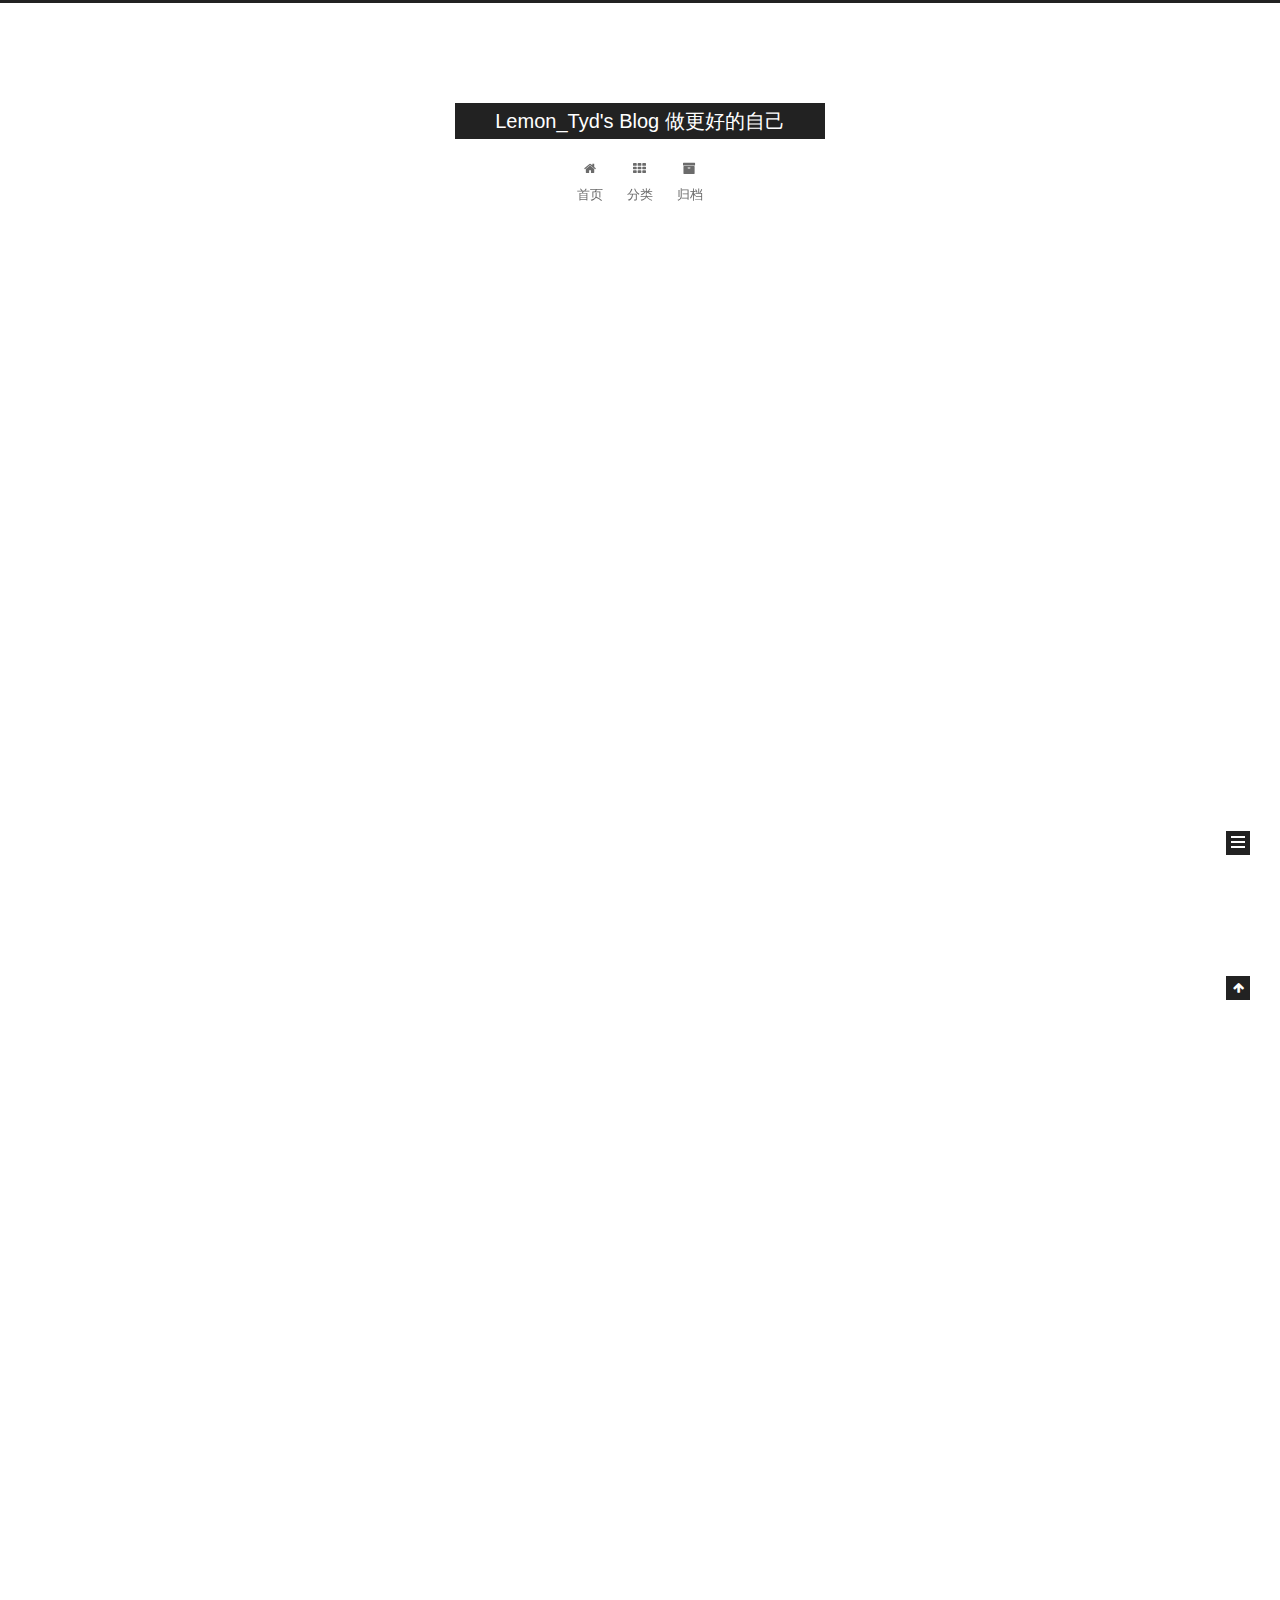
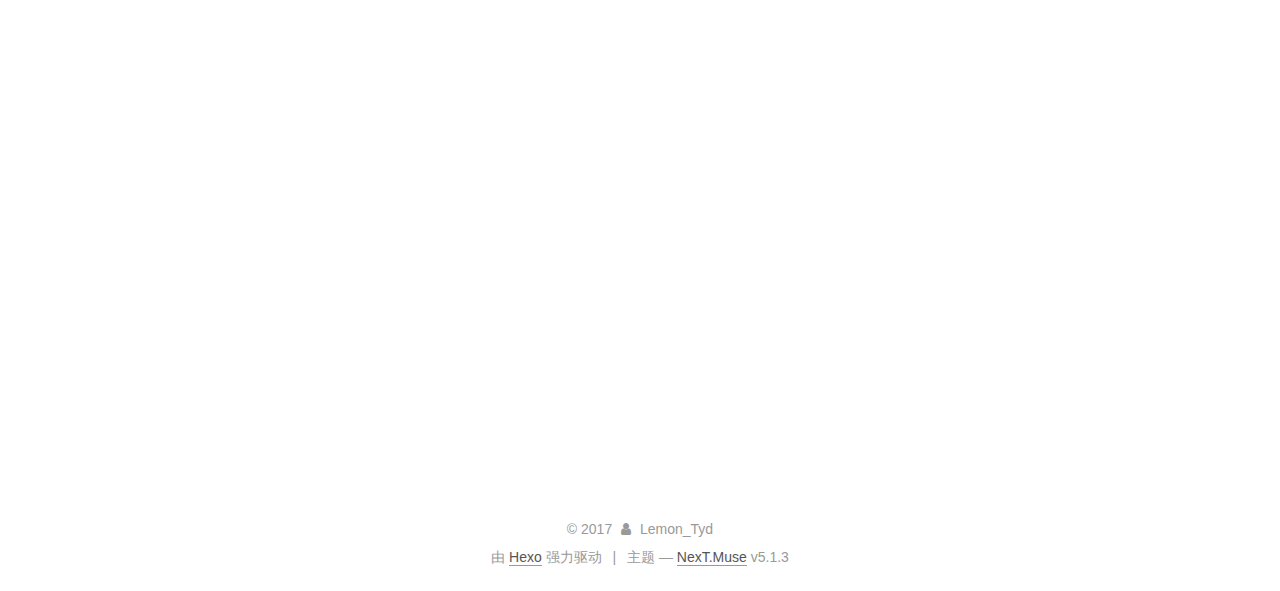
<file: index.html>
<!DOCTYPE html>



  


<html class="theme-next muse use-motion" lang="zh-Hans">
<head>
  <meta charset="UTF-8"/>
<meta http-equiv="X-UA-Compatible" content="IE=edge" />
<meta name="viewport" content="width=device-width, initial-scale=1, maximum-scale=1"/>
<meta name="theme-color" content="#222">









<meta http-equiv="Cache-Control" content="no-transform" />
<meta http-equiv="Cache-Control" content="no-siteapp" />
















  
  
  <link href="/lib/fancybox/source/jquery.fancybox.css?v=2.1.5" rel="stylesheet" type="text/css" />







<link href="/lib/font-awesome/css/font-awesome.min.css?v=4.6.2" rel="stylesheet" type="text/css" />

<link href="/css/main.css?v=5.1.3" rel="stylesheet" type="text/css" />


  <link rel="apple-touch-icon" sizes="180x180" href="/images/apple-touch-icon-next.png?v=5.1.3">


  <link rel="icon" type="image/png" sizes="32x32" href="/images/favicon-32x32-next.png?v=5.1.3">


  <link rel="icon" type="image/png" sizes="16x16" href="/images/favicon-16x16-next.png?v=5.1.3">


  <link rel="mask-icon" href="/images/logo.svg?v=5.1.3" color="#222">





  <meta name="keywords" content="Hexo, NexT" />










<meta property="og:type" content="website">
<meta property="og:title" content="Lemon_Tyd&#39;s Blog 做更好的自己">
<meta property="og:url" content="https://lemontyd.org/index.html">
<meta property="og:site_name" content="Lemon_Tyd&#39;s Blog 做更好的自己">
<meta property="og:locale" content="zh-Hans">
<meta name="twitter:card" content="summary">
<meta name="twitter:title" content="Lemon_Tyd&#39;s Blog 做更好的自己">



<script type="text/javascript" id="hexo.configurations">
  var NexT = window.NexT || {};
  var CONFIG = {
    root: '/',
    scheme: 'Muse',
    version: '5.1.3',
    sidebar: {"position":"left","display":"post","offset":12,"b2t":false,"scrollpercent":false,"onmobile":false},
    fancybox: true,
    tabs: true,
    motion: {"enable":true,"async":false,"transition":{"post_block":"fadeIn","post_header":"slideDownIn","post_body":"slideDownIn","coll_header":"slideLeftIn","sidebar":"slideUpIn"}},
    duoshuo: {
      userId: '0',
      author: '博主'
    },
    algolia: {
      applicationID: '',
      apiKey: '',
      indexName: '',
      hits: {"per_page":10},
      labels: {"input_placeholder":"Search for Posts","hits_empty":"We didn't find any results for the search: ${query}","hits_stats":"${hits} results found in ${time} ms"}
    }
  };
</script>



  <link rel="canonical" href="https://lemontyd.org/"/>





  <title>Lemon_Tyd's Blog 做更好的自己</title>
  








</head>

<body itemscope itemtype="http://schema.org/WebPage" lang="zh-Hans">

  
  
    
  

  <div class="container sidebar-position-left 
  page-home">
    <div class="headband"></div>

    <header id="header" class="header" itemscope itemtype="http://schema.org/WPHeader">
      <div class="header-inner"><div class="site-brand-wrapper">
  <div class="site-meta ">
    

    <div class="custom-logo-site-title">
      <a href="/"  class="brand" rel="start">
        <span class="logo-line-before"><i></i></span>
        <span class="site-title">Lemon_Tyd's Blog 做更好的自己</span>
        <span class="logo-line-after"><i></i></span>
      </a>
    </div>
      
        <p class="site-subtitle"></p>
      
  </div>

  <div class="site-nav-toggle">
    <button>
      <span class="btn-bar"></span>
      <span class="btn-bar"></span>
      <span class="btn-bar"></span>
    </button>
  </div>
</div>

<nav class="site-nav">
  

  
    <ul id="menu" class="menu">
      
        
        <li class="menu-item menu-item-home">
          <a href="/" rel="section">
            
              <i class="menu-item-icon fa fa-fw fa-home"></i> <br />
            
            首页
          </a>
        </li>
      
        
        <li class="menu-item menu-item-categories">
          <a href="/categories/" rel="section">
            
              <i class="menu-item-icon fa fa-fw fa-th"></i> <br />
            
            分类
          </a>
        </li>
      
        
        <li class="menu-item menu-item-archives">
          <a href="/archives/" rel="section">
            
              <i class="menu-item-icon fa fa-fw fa-archive"></i> <br />
            
            归档
          </a>
        </li>
      

      
    </ul>
  

  
</nav>



 </div>
    </header>

    <main id="main" class="main">
      <div class="main-inner">
        <div class="content-wrap">
          <div id="content" class="content">
            
  <section id="posts" class="posts-expand">
    
      

  

  
  
  

  <article class="post post-type-normal" itemscope itemtype="http://schema.org/Article">
  
  
  
  <div class="post-block">
    <link itemprop="mainEntityOfPage" href="https://lemontyd.org/2017/11/28/test/">

    <span hidden itemprop="author" itemscope itemtype="http://schema.org/Person">
      <meta itemprop="name" content="Lemon_Tyd">
      <meta itemprop="description" content="">
      <meta itemprop="image" content="/images/avatar.gif">
    </span>

    <span hidden itemprop="publisher" itemscope itemtype="http://schema.org/Organization">
      <meta itemprop="name" content="Lemon_Tyd's Blog 做更好的自己">
    </span>

    
      <header class="post-header">

        
        
          <h1 class="post-title" itemprop="name headline">
                
                <a class="post-title-link" href="/2017/11/28/test/" itemprop="url">test</a></h1>
        

        <div class="post-meta">
          <span class="post-time">
            
              <span class="post-meta-item-icon">
                <i class="fa fa-calendar-o"></i>
              </span>
              
                <span class="post-meta-item-text">发表于</span>
              
              <time title="创建于" itemprop="dateCreated datePublished" datetime="2017-11-28T23:36:40-05:00">
                2017-11-28
              </time>
            

            

            
          </span>

          

          
            
          

          
          

          

          

          

        </div>
      </header>
    

    
    
    
    <div class="post-body" itemprop="articleBody">

      
      

      
        
          
            <p>This is a test.</p>
<p>——-Test code——–</p>
<figure class="highlight plain"><table><tr><td class="gutter"><pre><span class="line">1</span><br><span class="line">2</span><br><span class="line">3</span><br><span class="line">4</span><br><span class="line">5</span><br><span class="line">6</span><br><span class="line">7</span><br><span class="line">8</span><br><span class="line">9</span><br><span class="line">10</span><br></pre></td><td class="code"><pre><span class="line">#include&lt;iostream&gt;</span><br><span class="line">using namespace std;</span><br><span class="line"></span><br><span class="line">int main()</span><br><span class="line">&#123;</span><br><span class="line">    int a,b;</span><br><span class="line">    cin&gt;&gt;a&gt;&gt;b;</span><br><span class="line">    cout&lt;&lt;a+b&lt;&lt;endl;</span><br><span class="line">    return 0;</span><br><span class="line">&#125;</span><br></pre></td></tr></table></figure>

          
        
      
    </div>
    
    
    

    

    

    

    <footer class="post-footer">
      

      

      

      
      
        <div class="post-eof"></div>
      
    </footer>
  </div>
  
  
  
  </article>


    
      

  

  
  
  

  <article class="post post-type-normal" itemscope itemtype="http://schema.org/Article">
  
  
  
  <div class="post-block">
    <link itemprop="mainEntityOfPage" href="https://lemontyd.org/2017/11/27/Hello-World-0/">

    <span hidden itemprop="author" itemscope itemtype="http://schema.org/Person">
      <meta itemprop="name" content="Lemon_Tyd">
      <meta itemprop="description" content="">
      <meta itemprop="image" content="/images/avatar.gif">
    </span>

    <span hidden itemprop="publisher" itemscope itemtype="http://schema.org/Organization">
      <meta itemprop="name" content="Lemon_Tyd's Blog 做更好的自己">
    </span>

    
      <header class="post-header">

        
        
          <h1 class="post-title" itemprop="name headline">
                
                <a class="post-title-link" href="/2017/11/27/Hello-World-0/" itemprop="url">Hello World!</a></h1>
        

        <div class="post-meta">
          <span class="post-time">
            
              <span class="post-meta-item-icon">
                <i class="fa fa-calendar-o"></i>
              </span>
              
                <span class="post-meta-item-text">发表于</span>
              
              <time title="创建于" itemprop="dateCreated datePublished" datetime="2017-11-27T11:57:55-05:00">
                2017-11-27
              </time>
            

            

            
          </span>

          

          
            
          

          
          

          

          

          

        </div>
      </header>
    

    
    
    
    <div class="post-body" itemprop="articleBody">

      
      

      
        
          
            
          
        
      
    </div>
    
    
    

    

    

    

    <footer class="post-footer">
      

      

      

      
      
        <div class="post-eof"></div>
      
    </footer>
  </div>
  
  
  
  </article>


    
      

  

  
  
  

  <article class="post post-type-normal" itemscope itemtype="http://schema.org/Article">
  
  
  
  <div class="post-block">
    <link itemprop="mainEntityOfPage" href="https://lemontyd.org/2017/11/27/hello-world/">

    <span hidden itemprop="author" itemscope itemtype="http://schema.org/Person">
      <meta itemprop="name" content="Lemon_Tyd">
      <meta itemprop="description" content="">
      <meta itemprop="image" content="/images/avatar.gif">
    </span>

    <span hidden itemprop="publisher" itemscope itemtype="http://schema.org/Organization">
      <meta itemprop="name" content="Lemon_Tyd's Blog 做更好的自己">
    </span>

    
      <header class="post-header">

        
        
          <h1 class="post-title" itemprop="name headline">
                
                <a class="post-title-link" href="/2017/11/27/hello-world/" itemprop="url">Hello World</a></h1>
        

        <div class="post-meta">
          <span class="post-time">
            
              <span class="post-meta-item-icon">
                <i class="fa fa-calendar-o"></i>
              </span>
              
                <span class="post-meta-item-text">发表于</span>
              
              <time title="创建于" itemprop="dateCreated datePublished" datetime="2017-11-27T11:41:23-05:00">
                2017-11-27
              </time>
            

            

            
          </span>

          

          
            
          

          
          

          

          

          

        </div>
      </header>
    

    
    
    
    <div class="post-body" itemprop="articleBody">

      
      

      
        
          
            <p>Welcome to <a href="https://hexo.io/" target="_blank" rel="noopener">Hexo</a>! This is your very first post. Check <a href="https://hexo.io/docs/" target="_blank" rel="noopener">documentation</a> for more info. If you get any problems when using Hexo, you can find the answer in <a href="https://hexo.io/docs/troubleshooting.html" target="_blank" rel="noopener">troubleshooting</a> or you can ask me on <a href="https://github.com/hexojs/hexo/issues" target="_blank" rel="noopener">GitHub</a>.</p>
<h2 id="Quick-Start"><a href="#Quick-Start" class="headerlink" title="Quick Start"></a>Quick Start</h2><h3 id="Create-a-new-post"><a href="#Create-a-new-post" class="headerlink" title="Create a new post"></a>Create a new post</h3><figure class="highlight bash"><table><tr><td class="gutter"><pre><span class="line">1</span><br></pre></td><td class="code"><pre><span class="line">$ hexo new <span class="string">"My New Post"</span></span><br></pre></td></tr></table></figure>
<p>More info: <a href="https://hexo.io/docs/writing.html" target="_blank" rel="noopener">Writing</a></p>
<h3 id="Run-server"><a href="#Run-server" class="headerlink" title="Run server"></a>Run server</h3><figure class="highlight bash"><table><tr><td class="gutter"><pre><span class="line">1</span><br></pre></td><td class="code"><pre><span class="line">$ hexo server</span><br></pre></td></tr></table></figure>
<p>More info: <a href="https://hexo.io/docs/server.html" target="_blank" rel="noopener">Server</a></p>
<h3 id="Generate-static-files"><a href="#Generate-static-files" class="headerlink" title="Generate static files"></a>Generate static files</h3><figure class="highlight bash"><table><tr><td class="gutter"><pre><span class="line">1</span><br></pre></td><td class="code"><pre><span class="line">$ hexo generate</span><br></pre></td></tr></table></figure>
<p>More info: <a href="https://hexo.io/docs/generating.html" target="_blank" rel="noopener">Generating</a></p>
<h3 id="Deploy-to-remote-sites"><a href="#Deploy-to-remote-sites" class="headerlink" title="Deploy to remote sites"></a>Deploy to remote sites</h3><figure class="highlight bash"><table><tr><td class="gutter"><pre><span class="line">1</span><br></pre></td><td class="code"><pre><span class="line">$ hexo deploy</span><br></pre></td></tr></table></figure>
<p>More info: <a href="https://hexo.io/docs/deployment.html" target="_blank" rel="noopener">Deployment</a></p>

          
        
      
    </div>
    
    
    

    

    

    

    <footer class="post-footer">
      

      

      

      
      
        <div class="post-eof"></div>
      
    </footer>
  </div>
  
  
  
  </article>


    
  </section>

  


          </div>
          


          

        </div>
        
          
  
  <div class="sidebar-toggle">
    <div class="sidebar-toggle-line-wrap">
      <span class="sidebar-toggle-line sidebar-toggle-line-first"></span>
      <span class="sidebar-toggle-line sidebar-toggle-line-middle"></span>
      <span class="sidebar-toggle-line sidebar-toggle-line-last"></span>
    </div>
  </div>

  <aside id="sidebar" class="sidebar">
    
    <div class="sidebar-inner">

      

      

      <section class="site-overview-wrap sidebar-panel sidebar-panel-active">
        <div class="site-overview">
          <div class="site-author motion-element" itemprop="author" itemscope itemtype="http://schema.org/Person">
            
              <p class="site-author-name" itemprop="name">Lemon_Tyd</p>
              <p class="site-description motion-element" itemprop="description"></p>
          </div>

          <nav class="site-state motion-element">

            
              <div class="site-state-item site-state-posts">
              
                <a href="/archives/">
              
                  <span class="site-state-item-count">3</span>
                  <span class="site-state-item-name">日志</span>
                </a>
              </div>
            

            

            

          </nav>

          

          <div class="links-of-author motion-element">
            
          </div>

          
          

          
          

          

        </div>
      </section>

      

      

    </div>
  </aside>


        
      </div>
    </main>

    <footer id="footer" class="footer">
      <div class="footer-inner">
        <div class="copyright">&copy; <span itemprop="copyrightYear">2017</span>
  <span class="with-love">
    <i class="fa fa-user"></i>
  </span>
  <span class="author" itemprop="copyrightHolder">Lemon_Tyd</span>

  
</div>


  <div class="powered-by">由 <a class="theme-link" target="_blank" href="https://hexo.io">Hexo</a> 强力驱动</div>



  <span class="post-meta-divider">|</span>



  <div class="theme-info">主题 &mdash; <a class="theme-link" target="_blank" href="https://github.com/iissnan/hexo-theme-next">NexT.Muse</a> v5.1.3</div>




        







        
      </div>
    </footer>

    
      <div class="back-to-top">
        <i class="fa fa-arrow-up"></i>
        
      </div>
    

    

  </div>

  

<script type="text/javascript">
  if (Object.prototype.toString.call(window.Promise) !== '[object Function]') {
    window.Promise = null;
  }
</script>









  












  
  
    <script type="text/javascript" src="/lib/jquery/index.js?v=2.1.3"></script>
  

  
  
    <script type="text/javascript" src="/lib/fastclick/lib/fastclick.min.js?v=1.0.6"></script>
  

  
  
    <script type="text/javascript" src="/lib/jquery_lazyload/jquery.lazyload.js?v=1.9.7"></script>
  

  
  
    <script type="text/javascript" src="/lib/velocity/velocity.min.js?v=1.2.1"></script>
  

  
  
    <script type="text/javascript" src="/lib/velocity/velocity.ui.min.js?v=1.2.1"></script>
  

  
  
    <script type="text/javascript" src="/lib/fancybox/source/jquery.fancybox.pack.js?v=2.1.5"></script>
  


  


  <script type="text/javascript" src="/js/src/utils.js?v=5.1.3"></script>

  <script type="text/javascript" src="/js/src/motion.js?v=5.1.3"></script>



  
  

  

  


  <script type="text/javascript" src="/js/src/bootstrap.js?v=5.1.3"></script>



  


  




	





  





  












  





  

  

  

  
  

  

  

  

</body>
</html>
</file>
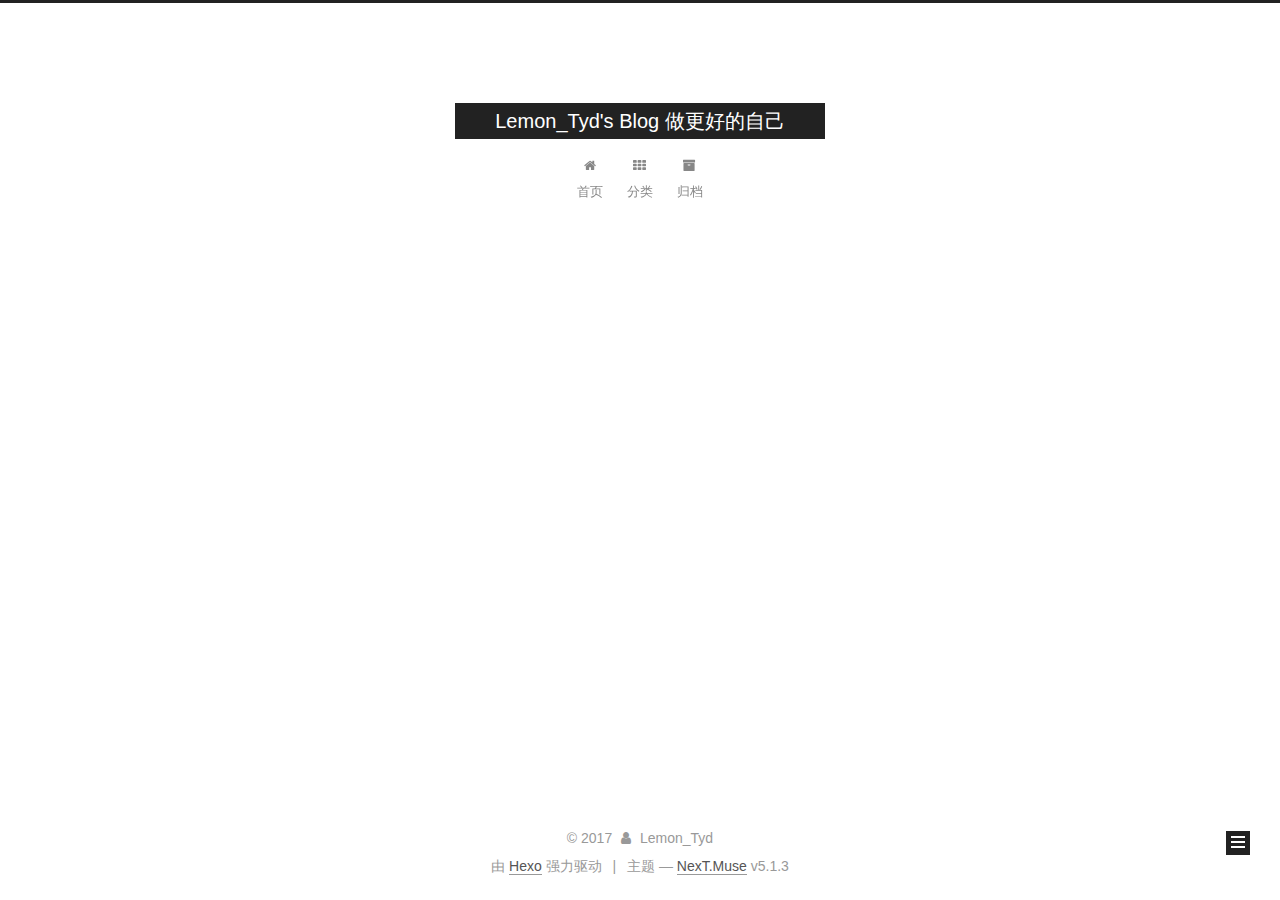
<file: archives/index.html>
<!DOCTYPE html>



  


<html class="theme-next muse use-motion" lang="zh-Hans">
<head>
  <meta charset="UTF-8"/>
<meta http-equiv="X-UA-Compatible" content="IE=edge" />
<meta name="viewport" content="width=device-width, initial-scale=1, maximum-scale=1"/>
<meta name="theme-color" content="#222">









<meta http-equiv="Cache-Control" content="no-transform" />
<meta http-equiv="Cache-Control" content="no-siteapp" />
















  
  
  <link href="/lib/fancybox/source/jquery.fancybox.css?v=2.1.5" rel="stylesheet" type="text/css" />







<link href="/lib/font-awesome/css/font-awesome.min.css?v=4.6.2" rel="stylesheet" type="text/css" />

<link href="/css/main.css?v=5.1.3" rel="stylesheet" type="text/css" />


  <link rel="apple-touch-icon" sizes="180x180" href="/images/apple-touch-icon-next.png?v=5.1.3">


  <link rel="icon" type="image/png" sizes="32x32" href="/images/favicon-32x32-next.png?v=5.1.3">


  <link rel="icon" type="image/png" sizes="16x16" href="/images/favicon-16x16-next.png?v=5.1.3">


  <link rel="mask-icon" href="/images/logo.svg?v=5.1.3" color="#222">





  <meta name="keywords" content="Hexo, NexT" />










<meta property="og:type" content="website">
<meta property="og:title" content="Lemon_Tyd&#39;s Blog 做更好的自己">
<meta property="og:url" content="https://lemontyd.org/archives/index.html">
<meta property="og:site_name" content="Lemon_Tyd&#39;s Blog 做更好的自己">
<meta property="og:locale" content="zh-Hans">
<meta name="twitter:card" content="summary">
<meta name="twitter:title" content="Lemon_Tyd&#39;s Blog 做更好的自己">



<script type="text/javascript" id="hexo.configurations">
  var NexT = window.NexT || {};
  var CONFIG = {
    root: '/',
    scheme: 'Muse',
    version: '5.1.3',
    sidebar: {"position":"left","display":"post","offset":12,"b2t":false,"scrollpercent":false,"onmobile":false},
    fancybox: true,
    tabs: true,
    motion: {"enable":true,"async":false,"transition":{"post_block":"fadeIn","post_header":"slideDownIn","post_body":"slideDownIn","coll_header":"slideLeftIn","sidebar":"slideUpIn"}},
    duoshuo: {
      userId: '0',
      author: '博主'
    },
    algolia: {
      applicationID: '',
      apiKey: '',
      indexName: '',
      hits: {"per_page":10},
      labels: {"input_placeholder":"Search for Posts","hits_empty":"We didn't find any results for the search: ${query}","hits_stats":"${hits} results found in ${time} ms"}
    }
  };
</script>



  <link rel="canonical" href="https://lemontyd.org/archives/"/>





  <title>归档 | Lemon_Tyd's Blog 做更好的自己</title>
  








</head>

<body itemscope itemtype="http://schema.org/WebPage" lang="zh-Hans">

  
  
    
  

  <div class="container sidebar-position-left page-archive">
    <div class="headband"></div>

    <header id="header" class="header" itemscope itemtype="http://schema.org/WPHeader">
      <div class="header-inner"><div class="site-brand-wrapper">
  <div class="site-meta ">
    

    <div class="custom-logo-site-title">
      <a href="/"  class="brand" rel="start">
        <span class="logo-line-before"><i></i></span>
        <span class="site-title">Lemon_Tyd's Blog 做更好的自己</span>
        <span class="logo-line-after"><i></i></span>
      </a>
    </div>
      
        <p class="site-subtitle"></p>
      
  </div>

  <div class="site-nav-toggle">
    <button>
      <span class="btn-bar"></span>
      <span class="btn-bar"></span>
      <span class="btn-bar"></span>
    </button>
  </div>
</div>

<nav class="site-nav">
  

  
    <ul id="menu" class="menu">
      
        
        <li class="menu-item menu-item-home">
          <a href="/" rel="section">
            
              <i class="menu-item-icon fa fa-fw fa-home"></i> <br />
            
            首页
          </a>
        </li>
      
        
        <li class="menu-item menu-item-categories">
          <a href="/categories/" rel="section">
            
              <i class="menu-item-icon fa fa-fw fa-th"></i> <br />
            
            分类
          </a>
        </li>
      
        
        <li class="menu-item menu-item-archives">
          <a href="/archives/" rel="section">
            
              <i class="menu-item-icon fa fa-fw fa-archive"></i> <br />
            
            归档
          </a>
        </li>
      

      
    </ul>
  

  
</nav>



 </div>
    </header>

    <main id="main" class="main">
      <div class="main-inner">
        <div class="content-wrap">
          <div id="content" class="content">
            

  
  
  
  <div class="post-block archive">
    <div id="posts" class="posts-collapse">
      <span class="archive-move-on"></span>

      <span class="archive-page-counter">
        
        
        
          
        
        嗯..! 目前共计 3 篇日志。 继续努力。
      </span>

      

        
        
        

        
          
          <div class="collection-title">
            <h1 class="archive-year" id="archive-year-2017">2017</h1>
          </div>
        
        

        

  <article class="post post-type-normal" itemscope itemtype="http://schema.org/Article">
    <header class="post-header">

      <h2 class="post-title">
        
            <a class="post-title-link" href="/2017/11/28/test/" itemprop="url">
              
                <span itemprop="name">test</span>
              
            </a>
        
      </h2>

      <div class="post-meta">
        <time class="post-time" itemprop="dateCreated"
              datetime="2017-11-28T23:36:40-05:00"
              content="2017-11-28" >
          11-28
        </time>
      </div>

    </header>
  </article>



      

        
        
        

        
        

        

  <article class="post post-type-normal" itemscope itemtype="http://schema.org/Article">
    <header class="post-header">

      <h2 class="post-title">
        
            <a class="post-title-link" href="/2017/11/27/Hello-World-0/" itemprop="url">
              
                <span itemprop="name">Hello World!</span>
              
            </a>
        
      </h2>

      <div class="post-meta">
        <time class="post-time" itemprop="dateCreated"
              datetime="2017-11-27T11:57:55-05:00"
              content="2017-11-27" >
          11-27
        </time>
      </div>

    </header>
  </article>



      

        
        
        

        
        

        

  <article class="post post-type-normal" itemscope itemtype="http://schema.org/Article">
    <header class="post-header">

      <h2 class="post-title">
        
            <a class="post-title-link" href="/2017/11/27/hello-world/" itemprop="url">
              
                <span itemprop="name">Hello World</span>
              
            </a>
        
      </h2>

      <div class="post-meta">
        <time class="post-time" itemprop="dateCreated"
              datetime="2017-11-27T11:41:23-05:00"
              content="2017-11-27" >
          11-27
        </time>
      </div>

    </header>
  </article>



      

    </div>
  </div>
  
  
  

  



          </div>
          


          

        </div>
        
          
  
  <div class="sidebar-toggle">
    <div class="sidebar-toggle-line-wrap">
      <span class="sidebar-toggle-line sidebar-toggle-line-first"></span>
      <span class="sidebar-toggle-line sidebar-toggle-line-middle"></span>
      <span class="sidebar-toggle-line sidebar-toggle-line-last"></span>
    </div>
  </div>

  <aside id="sidebar" class="sidebar">
    
    <div class="sidebar-inner">

      

      

      <section class="site-overview-wrap sidebar-panel sidebar-panel-active">
        <div class="site-overview">
          <div class="site-author motion-element" itemprop="author" itemscope itemtype="http://schema.org/Person">
            
              <p class="site-author-name" itemprop="name">Lemon_Tyd</p>
              <p class="site-description motion-element" itemprop="description"></p>
          </div>

          <nav class="site-state motion-element">

            
              <div class="site-state-item site-state-posts">
              
                <a href="/archives/">
              
                  <span class="site-state-item-count">3</span>
                  <span class="site-state-item-name">日志</span>
                </a>
              </div>
            

            

            

          </nav>

          

          <div class="links-of-author motion-element">
            
          </div>

          
          

          
          

          

        </div>
      </section>

      

      

    </div>
  </aside>


        
      </div>
    </main>

    <footer id="footer" class="footer">
      <div class="footer-inner">
        <div class="copyright">&copy; <span itemprop="copyrightYear">2017</span>
  <span class="with-love">
    <i class="fa fa-user"></i>
  </span>
  <span class="author" itemprop="copyrightHolder">Lemon_Tyd</span>

  
</div>


  <div class="powered-by">由 <a class="theme-link" target="_blank" href="https://hexo.io">Hexo</a> 强力驱动</div>



  <span class="post-meta-divider">|</span>



  <div class="theme-info">主题 &mdash; <a class="theme-link" target="_blank" href="https://github.com/iissnan/hexo-theme-next">NexT.Muse</a> v5.1.3</div>




        







        
      </div>
    </footer>

    
      <div class="back-to-top">
        <i class="fa fa-arrow-up"></i>
        
      </div>
    

    

  </div>

  

<script type="text/javascript">
  if (Object.prototype.toString.call(window.Promise) !== '[object Function]') {
    window.Promise = null;
  }
</script>









  












  
  
    <script type="text/javascript" src="/lib/jquery/index.js?v=2.1.3"></script>
  

  
  
    <script type="text/javascript" src="/lib/fastclick/lib/fastclick.min.js?v=1.0.6"></script>
  

  
  
    <script type="text/javascript" src="/lib/jquery_lazyload/jquery.lazyload.js?v=1.9.7"></script>
  

  
  
    <script type="text/javascript" src="/lib/velocity/velocity.min.js?v=1.2.1"></script>
  

  
  
    <script type="text/javascript" src="/lib/velocity/velocity.ui.min.js?v=1.2.1"></script>
  

  
  
    <script type="text/javascript" src="/lib/fancybox/source/jquery.fancybox.pack.js?v=2.1.5"></script>
  


  


  <script type="text/javascript" src="/js/src/utils.js?v=5.1.3"></script>

  <script type="text/javascript" src="/js/src/motion.js?v=5.1.3"></script>



  
  

  

  


  <script type="text/javascript" src="/js/src/bootstrap.js?v=5.1.3"></script>



  


  




	





  





  












  





  

  

  

  
  

  

  

  

</body>
</html>
</file>
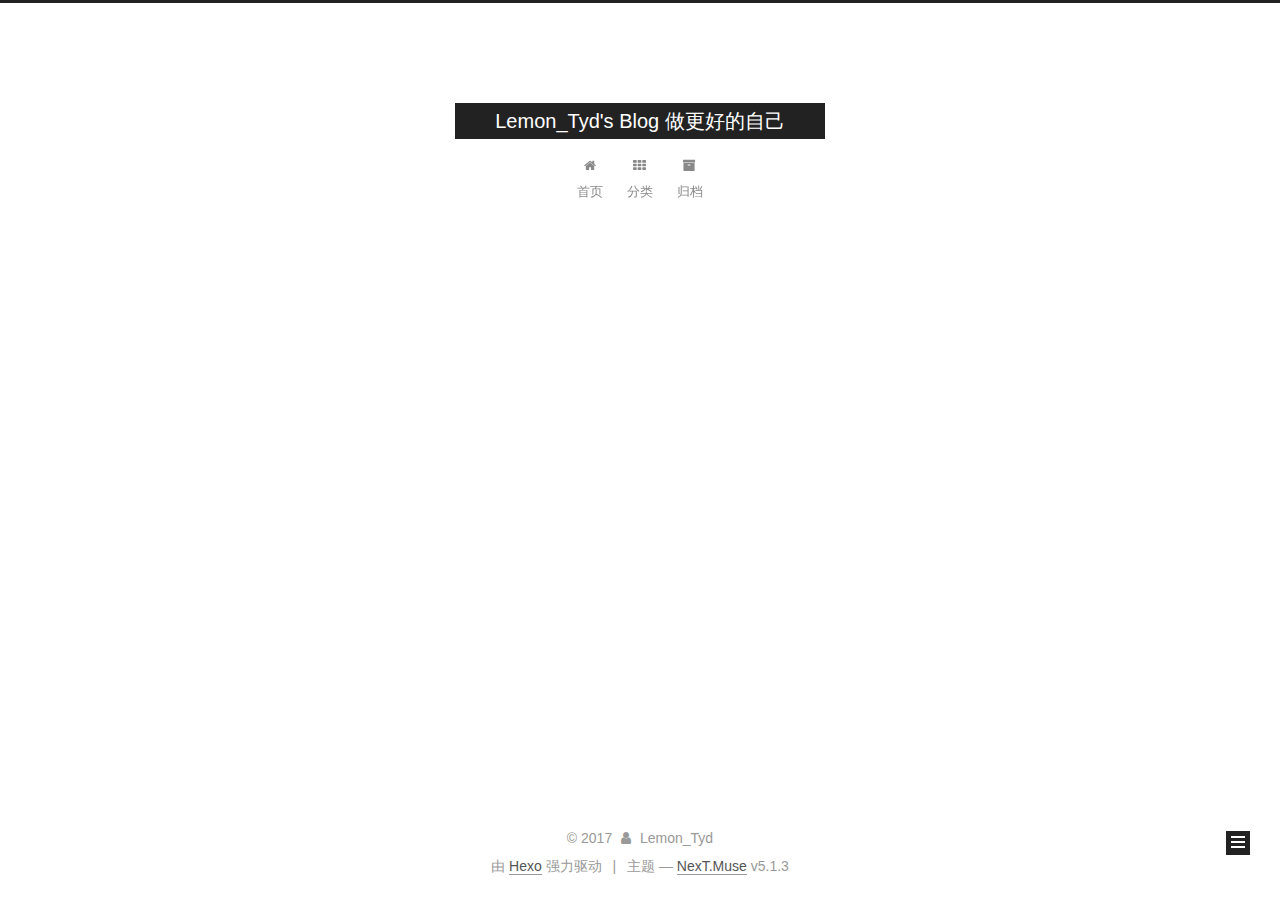
<file: archives/2017/index.html>
<!DOCTYPE html>



  


<html class="theme-next muse use-motion" lang="zh-Hans">
<head>
  <meta charset="UTF-8"/>
<meta http-equiv="X-UA-Compatible" content="IE=edge" />
<meta name="viewport" content="width=device-width, initial-scale=1, maximum-scale=1"/>
<meta name="theme-color" content="#222">









<meta http-equiv="Cache-Control" content="no-transform" />
<meta http-equiv="Cache-Control" content="no-siteapp" />
















  
  
  <link href="/lib/fancybox/source/jquery.fancybox.css?v=2.1.5" rel="stylesheet" type="text/css" />







<link href="/lib/font-awesome/css/font-awesome.min.css?v=4.6.2" rel="stylesheet" type="text/css" />

<link href="/css/main.css?v=5.1.3" rel="stylesheet" type="text/css" />


  <link rel="apple-touch-icon" sizes="180x180" href="/images/apple-touch-icon-next.png?v=5.1.3">


  <link rel="icon" type="image/png" sizes="32x32" href="/images/favicon-32x32-next.png?v=5.1.3">


  <link rel="icon" type="image/png" sizes="16x16" href="/images/favicon-16x16-next.png?v=5.1.3">


  <link rel="mask-icon" href="/images/logo.svg?v=5.1.3" color="#222">





  <meta name="keywords" content="Hexo, NexT" />










<meta property="og:type" content="website">
<meta property="og:title" content="Lemon_Tyd&#39;s Blog 做更好的自己">
<meta property="og:url" content="https://lemontyd.org/archives/2017/index.html">
<meta property="og:site_name" content="Lemon_Tyd&#39;s Blog 做更好的自己">
<meta property="og:locale" content="zh-Hans">
<meta name="twitter:card" content="summary">
<meta name="twitter:title" content="Lemon_Tyd&#39;s Blog 做更好的自己">



<script type="text/javascript" id="hexo.configurations">
  var NexT = window.NexT || {};
  var CONFIG = {
    root: '/',
    scheme: 'Muse',
    version: '5.1.3',
    sidebar: {"position":"left","display":"post","offset":12,"b2t":false,"scrollpercent":false,"onmobile":false},
    fancybox: true,
    tabs: true,
    motion: {"enable":true,"async":false,"transition":{"post_block":"fadeIn","post_header":"slideDownIn","post_body":"slideDownIn","coll_header":"slideLeftIn","sidebar":"slideUpIn"}},
    duoshuo: {
      userId: '0',
      author: '博主'
    },
    algolia: {
      applicationID: '',
      apiKey: '',
      indexName: '',
      hits: {"per_page":10},
      labels: {"input_placeholder":"Search for Posts","hits_empty":"We didn't find any results for the search: ${query}","hits_stats":"${hits} results found in ${time} ms"}
    }
  };
</script>



  <link rel="canonical" href="https://lemontyd.org/archives/2017/"/>





  <title>归档 | Lemon_Tyd's Blog 做更好的自己</title>
  








</head>

<body itemscope itemtype="http://schema.org/WebPage" lang="zh-Hans">

  
  
    
  

  <div class="container sidebar-position-left page-archive">
    <div class="headband"></div>

    <header id="header" class="header" itemscope itemtype="http://schema.org/WPHeader">
      <div class="header-inner"><div class="site-brand-wrapper">
  <div class="site-meta ">
    

    <div class="custom-logo-site-title">
      <a href="/"  class="brand" rel="start">
        <span class="logo-line-before"><i></i></span>
        <span class="site-title">Lemon_Tyd's Blog 做更好的自己</span>
        <span class="logo-line-after"><i></i></span>
      </a>
    </div>
      
        <p class="site-subtitle"></p>
      
  </div>

  <div class="site-nav-toggle">
    <button>
      <span class="btn-bar"></span>
      <span class="btn-bar"></span>
      <span class="btn-bar"></span>
    </button>
  </div>
</div>

<nav class="site-nav">
  

  
    <ul id="menu" class="menu">
      
        
        <li class="menu-item menu-item-home">
          <a href="/" rel="section">
            
              <i class="menu-item-icon fa fa-fw fa-home"></i> <br />
            
            首页
          </a>
        </li>
      
        
        <li class="menu-item menu-item-categories">
          <a href="/categories/" rel="section">
            
              <i class="menu-item-icon fa fa-fw fa-th"></i> <br />
            
            分类
          </a>
        </li>
      
        
        <li class="menu-item menu-item-archives">
          <a href="/archives/" rel="section">
            
              <i class="menu-item-icon fa fa-fw fa-archive"></i> <br />
            
            归档
          </a>
        </li>
      

      
    </ul>
  

  
</nav>



 </div>
    </header>

    <main id="main" class="main">
      <div class="main-inner">
        <div class="content-wrap">
          <div id="content" class="content">
            

  
  
  
  <div class="post-block archive">
    <div id="posts" class="posts-collapse">
      <span class="archive-move-on"></span>

      <span class="archive-page-counter">
        
        
        
          
        
        嗯..! 目前共计 3 篇日志。 继续努力。
      </span>

      

        
        
        

        
          
          <div class="collection-title">
            <h1 class="archive-year" id="archive-year-2017">2017</h1>
          </div>
        
        

        

  <article class="post post-type-normal" itemscope itemtype="http://schema.org/Article">
    <header class="post-header">

      <h2 class="post-title">
        
            <a class="post-title-link" href="/2017/11/28/test/" itemprop="url">
              
                <span itemprop="name">test</span>
              
            </a>
        
      </h2>

      <div class="post-meta">
        <time class="post-time" itemprop="dateCreated"
              datetime="2017-11-28T23:36:40-05:00"
              content="2017-11-28" >
          11-28
        </time>
      </div>

    </header>
  </article>



      

        
        
        

        
        

        

  <article class="post post-type-normal" itemscope itemtype="http://schema.org/Article">
    <header class="post-header">

      <h2 class="post-title">
        
            <a class="post-title-link" href="/2017/11/27/Hello-World-0/" itemprop="url">
              
                <span itemprop="name">Hello World!</span>
              
            </a>
        
      </h2>

      <div class="post-meta">
        <time class="post-time" itemprop="dateCreated"
              datetime="2017-11-27T11:57:55-05:00"
              content="2017-11-27" >
          11-27
        </time>
      </div>

    </header>
  </article>



      

        
        
        

        
        

        

  <article class="post post-type-normal" itemscope itemtype="http://schema.org/Article">
    <header class="post-header">

      <h2 class="post-title">
        
            <a class="post-title-link" href="/2017/11/27/hello-world/" itemprop="url">
              
                <span itemprop="name">Hello World</span>
              
            </a>
        
      </h2>

      <div class="post-meta">
        <time class="post-time" itemprop="dateCreated"
              datetime="2017-11-27T11:41:23-05:00"
              content="2017-11-27" >
          11-27
        </time>
      </div>

    </header>
  </article>



      

    </div>
  </div>
  
  
  

  



          </div>
          


          

        </div>
        
          
  
  <div class="sidebar-toggle">
    <div class="sidebar-toggle-line-wrap">
      <span class="sidebar-toggle-line sidebar-toggle-line-first"></span>
      <span class="sidebar-toggle-line sidebar-toggle-line-middle"></span>
      <span class="sidebar-toggle-line sidebar-toggle-line-last"></span>
    </div>
  </div>

  <aside id="sidebar" class="sidebar">
    
    <div class="sidebar-inner">

      

      

      <section class="site-overview-wrap sidebar-panel sidebar-panel-active">
        <div class="site-overview">
          <div class="site-author motion-element" itemprop="author" itemscope itemtype="http://schema.org/Person">
            
              <p class="site-author-name" itemprop="name">Lemon_Tyd</p>
              <p class="site-description motion-element" itemprop="description"></p>
          </div>

          <nav class="site-state motion-element">

            
              <div class="site-state-item site-state-posts">
              
                <a href="/archives/">
              
                  <span class="site-state-item-count">3</span>
                  <span class="site-state-item-name">日志</span>
                </a>
              </div>
            

            

            

          </nav>

          

          <div class="links-of-author motion-element">
            
          </div>

          
          

          
          

          

        </div>
      </section>

      

      

    </div>
  </aside>


        
      </div>
    </main>

    <footer id="footer" class="footer">
      <div class="footer-inner">
        <div class="copyright">&copy; <span itemprop="copyrightYear">2017</span>
  <span class="with-love">
    <i class="fa fa-user"></i>
  </span>
  <span class="author" itemprop="copyrightHolder">Lemon_Tyd</span>

  
</div>


  <div class="powered-by">由 <a class="theme-link" target="_blank" href="https://hexo.io">Hexo</a> 强力驱动</div>



  <span class="post-meta-divider">|</span>



  <div class="theme-info">主题 &mdash; <a class="theme-link" target="_blank" href="https://github.com/iissnan/hexo-theme-next">NexT.Muse</a> v5.1.3</div>




        







        
      </div>
    </footer>

    
      <div class="back-to-top">
        <i class="fa fa-arrow-up"></i>
        
      </div>
    

    

  </div>

  

<script type="text/javascript">
  if (Object.prototype.toString.call(window.Promise) !== '[object Function]') {
    window.Promise = null;
  }
</script>









  












  
  
    <script type="text/javascript" src="/lib/jquery/index.js?v=2.1.3"></script>
  

  
  
    <script type="text/javascript" src="/lib/fastclick/lib/fastclick.min.js?v=1.0.6"></script>
  

  
  
    <script type="text/javascript" src="/lib/jquery_lazyload/jquery.lazyload.js?v=1.9.7"></script>
  

  
  
    <script type="text/javascript" src="/lib/velocity/velocity.min.js?v=1.2.1"></script>
  

  
  
    <script type="text/javascript" src="/lib/velocity/velocity.ui.min.js?v=1.2.1"></script>
  

  
  
    <script type="text/javascript" src="/lib/fancybox/source/jquery.fancybox.pack.js?v=2.1.5"></script>
  


  


  <script type="text/javascript" src="/js/src/utils.js?v=5.1.3"></script>

  <script type="text/javascript" src="/js/src/motion.js?v=5.1.3"></script>



  
  

  

  


  <script type="text/javascript" src="/js/src/bootstrap.js?v=5.1.3"></script>



  


  




	





  





  












  





  

  

  

  
  

  

  

  

</body>
</html>
</file>
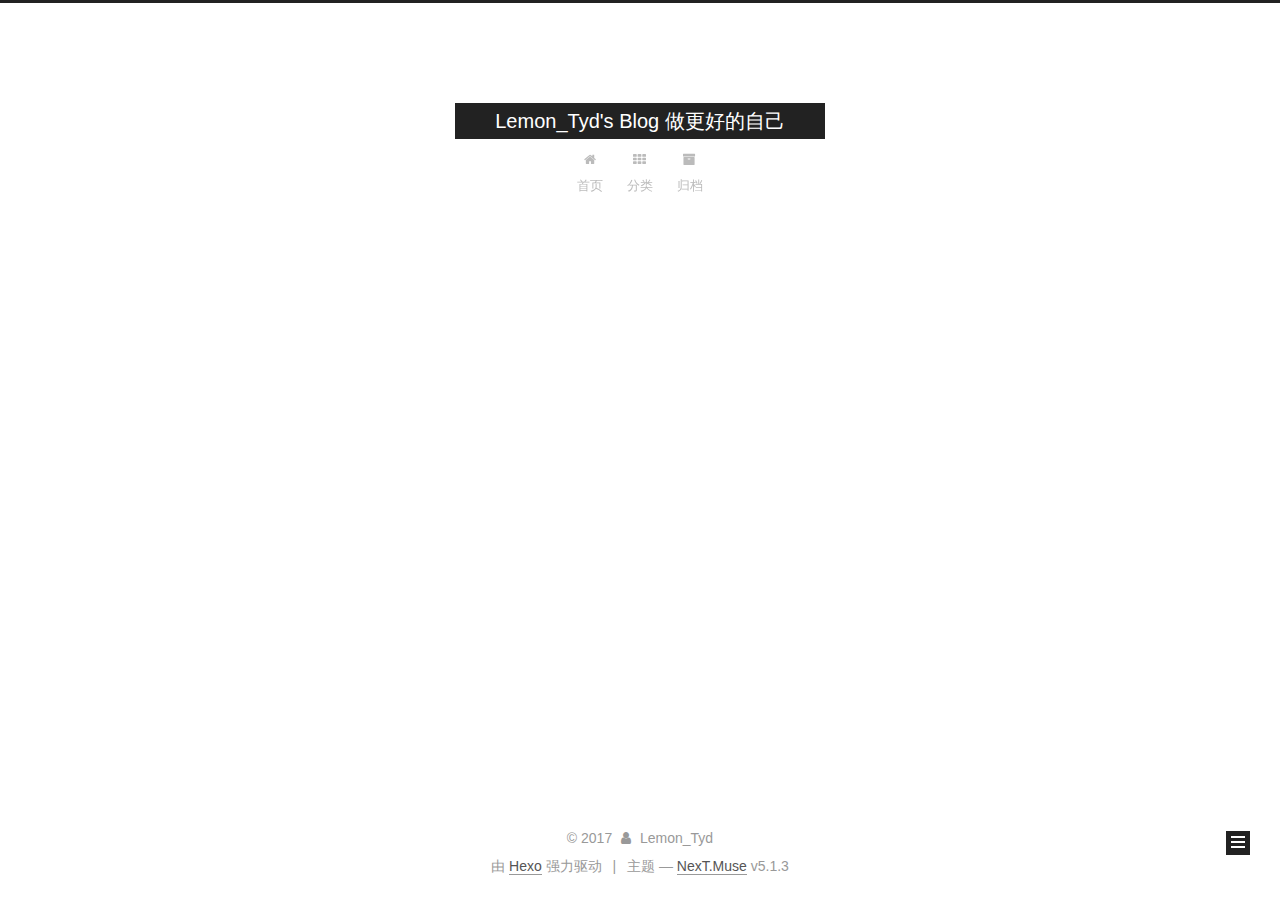
<file: archives/2017/11/index.html>
<!DOCTYPE html>



  


<html class="theme-next muse use-motion" lang="zh-Hans">
<head>
  <meta charset="UTF-8"/>
<meta http-equiv="X-UA-Compatible" content="IE=edge" />
<meta name="viewport" content="width=device-width, initial-scale=1, maximum-scale=1"/>
<meta name="theme-color" content="#222">









<meta http-equiv="Cache-Control" content="no-transform" />
<meta http-equiv="Cache-Control" content="no-siteapp" />
















  
  
  <link href="/lib/fancybox/source/jquery.fancybox.css?v=2.1.5" rel="stylesheet" type="text/css" />







<link href="/lib/font-awesome/css/font-awesome.min.css?v=4.6.2" rel="stylesheet" type="text/css" />

<link href="/css/main.css?v=5.1.3" rel="stylesheet" type="text/css" />


  <link rel="apple-touch-icon" sizes="180x180" href="/images/apple-touch-icon-next.png?v=5.1.3">


  <link rel="icon" type="image/png" sizes="32x32" href="/images/favicon-32x32-next.png?v=5.1.3">


  <link rel="icon" type="image/png" sizes="16x16" href="/images/favicon-16x16-next.png?v=5.1.3">


  <link rel="mask-icon" href="/images/logo.svg?v=5.1.3" color="#222">





  <meta name="keywords" content="Hexo, NexT" />










<meta property="og:type" content="website">
<meta property="og:title" content="Lemon_Tyd&#39;s Blog 做更好的自己">
<meta property="og:url" content="https://lemontyd.org/archives/2017/11/index.html">
<meta property="og:site_name" content="Lemon_Tyd&#39;s Blog 做更好的自己">
<meta property="og:locale" content="zh-Hans">
<meta name="twitter:card" content="summary">
<meta name="twitter:title" content="Lemon_Tyd&#39;s Blog 做更好的自己">



<script type="text/javascript" id="hexo.configurations">
  var NexT = window.NexT || {};
  var CONFIG = {
    root: '/',
    scheme: 'Muse',
    version: '5.1.3',
    sidebar: {"position":"left","display":"post","offset":12,"b2t":false,"scrollpercent":false,"onmobile":false},
    fancybox: true,
    tabs: true,
    motion: {"enable":true,"async":false,"transition":{"post_block":"fadeIn","post_header":"slideDownIn","post_body":"slideDownIn","coll_header":"slideLeftIn","sidebar":"slideUpIn"}},
    duoshuo: {
      userId: '0',
      author: '博主'
    },
    algolia: {
      applicationID: '',
      apiKey: '',
      indexName: '',
      hits: {"per_page":10},
      labels: {"input_placeholder":"Search for Posts","hits_empty":"We didn't find any results for the search: ${query}","hits_stats":"${hits} results found in ${time} ms"}
    }
  };
</script>



  <link rel="canonical" href="https://lemontyd.org/archives/2017/11/"/>





  <title>归档 | Lemon_Tyd's Blog 做更好的自己</title>
  








</head>

<body itemscope itemtype="http://schema.org/WebPage" lang="zh-Hans">

  
  
    
  

  <div class="container sidebar-position-left page-archive">
    <div class="headband"></div>

    <header id="header" class="header" itemscope itemtype="http://schema.org/WPHeader">
      <div class="header-inner"><div class="site-brand-wrapper">
  <div class="site-meta ">
    

    <div class="custom-logo-site-title">
      <a href="/"  class="brand" rel="start">
        <span class="logo-line-before"><i></i></span>
        <span class="site-title">Lemon_Tyd's Blog 做更好的自己</span>
        <span class="logo-line-after"><i></i></span>
      </a>
    </div>
      
        <p class="site-subtitle"></p>
      
  </div>

  <div class="site-nav-toggle">
    <button>
      <span class="btn-bar"></span>
      <span class="btn-bar"></span>
      <span class="btn-bar"></span>
    </button>
  </div>
</div>

<nav class="site-nav">
  

  
    <ul id="menu" class="menu">
      
        
        <li class="menu-item menu-item-home">
          <a href="/" rel="section">
            
              <i class="menu-item-icon fa fa-fw fa-home"></i> <br />
            
            首页
          </a>
        </li>
      
        
        <li class="menu-item menu-item-categories">
          <a href="/categories/" rel="section">
            
              <i class="menu-item-icon fa fa-fw fa-th"></i> <br />
            
            分类
          </a>
        </li>
      
        
        <li class="menu-item menu-item-archives">
          <a href="/archives/" rel="section">
            
              <i class="menu-item-icon fa fa-fw fa-archive"></i> <br />
            
            归档
          </a>
        </li>
      

      
    </ul>
  

  
</nav>



 </div>
    </header>

    <main id="main" class="main">
      <div class="main-inner">
        <div class="content-wrap">
          <div id="content" class="content">
            

  
  
  
  <div class="post-block archive">
    <div id="posts" class="posts-collapse">
      <span class="archive-move-on"></span>

      <span class="archive-page-counter">
        
        
        
          
        
        嗯..! 目前共计 3 篇日志。 继续努力。
      </span>

      

        
        
        

        
          
          <div class="collection-title">
            <h1 class="archive-year" id="archive-year-2017">2017</h1>
          </div>
        
        

        

  <article class="post post-type-normal" itemscope itemtype="http://schema.org/Article">
    <header class="post-header">

      <h2 class="post-title">
        
            <a class="post-title-link" href="/2017/11/28/test/" itemprop="url">
              
                <span itemprop="name">test</span>
              
            </a>
        
      </h2>

      <div class="post-meta">
        <time class="post-time" itemprop="dateCreated"
              datetime="2017-11-28T23:36:40-05:00"
              content="2017-11-28" >
          11-28
        </time>
      </div>

    </header>
  </article>



      

        
        
        

        
        

        

  <article class="post post-type-normal" itemscope itemtype="http://schema.org/Article">
    <header class="post-header">

      <h2 class="post-title">
        
            <a class="post-title-link" href="/2017/11/27/Hello-World-0/" itemprop="url">
              
                <span itemprop="name">Hello World!</span>
              
            </a>
        
      </h2>

      <div class="post-meta">
        <time class="post-time" itemprop="dateCreated"
              datetime="2017-11-27T11:57:55-05:00"
              content="2017-11-27" >
          11-27
        </time>
      </div>

    </header>
  </article>



      

        
        
        

        
        

        

  <article class="post post-type-normal" itemscope itemtype="http://schema.org/Article">
    <header class="post-header">

      <h2 class="post-title">
        
            <a class="post-title-link" href="/2017/11/27/hello-world/" itemprop="url">
              
                <span itemprop="name">Hello World</span>
              
            </a>
        
      </h2>

      <div class="post-meta">
        <time class="post-time" itemprop="dateCreated"
              datetime="2017-11-27T11:41:23-05:00"
              content="2017-11-27" >
          11-27
        </time>
      </div>

    </header>
  </article>



      

    </div>
  </div>
  
  
  

  



          </div>
          


          

        </div>
        
          
  
  <div class="sidebar-toggle">
    <div class="sidebar-toggle-line-wrap">
      <span class="sidebar-toggle-line sidebar-toggle-line-first"></span>
      <span class="sidebar-toggle-line sidebar-toggle-line-middle"></span>
      <span class="sidebar-toggle-line sidebar-toggle-line-last"></span>
    </div>
  </div>

  <aside id="sidebar" class="sidebar">
    
    <div class="sidebar-inner">

      

      

      <section class="site-overview-wrap sidebar-panel sidebar-panel-active">
        <div class="site-overview">
          <div class="site-author motion-element" itemprop="author" itemscope itemtype="http://schema.org/Person">
            
              <p class="site-author-name" itemprop="name">Lemon_Tyd</p>
              <p class="site-description motion-element" itemprop="description"></p>
          </div>

          <nav class="site-state motion-element">

            
              <div class="site-state-item site-state-posts">
              
                <a href="/archives/">
              
                  <span class="site-state-item-count">3</span>
                  <span class="site-state-item-name">日志</span>
                </a>
              </div>
            

            

            

          </nav>

          

          <div class="links-of-author motion-element">
            
          </div>

          
          

          
          

          

        </div>
      </section>

      

      

    </div>
  </aside>


        
      </div>
    </main>

    <footer id="footer" class="footer">
      <div class="footer-inner">
        <div class="copyright">&copy; <span itemprop="copyrightYear">2017</span>
  <span class="with-love">
    <i class="fa fa-user"></i>
  </span>
  <span class="author" itemprop="copyrightHolder">Lemon_Tyd</span>

  
</div>


  <div class="powered-by">由 <a class="theme-link" target="_blank" href="https://hexo.io">Hexo</a> 强力驱动</div>



  <span class="post-meta-divider">|</span>



  <div class="theme-info">主题 &mdash; <a class="theme-link" target="_blank" href="https://github.com/iissnan/hexo-theme-next">NexT.Muse</a> v5.1.3</div>




        







        
      </div>
    </footer>

    
      <div class="back-to-top">
        <i class="fa fa-arrow-up"></i>
        
      </div>
    

    

  </div>

  

<script type="text/javascript">
  if (Object.prototype.toString.call(window.Promise) !== '[object Function]') {
    window.Promise = null;
  }
</script>









  












  
  
    <script type="text/javascript" src="/lib/jquery/index.js?v=2.1.3"></script>
  

  
  
    <script type="text/javascript" src="/lib/fastclick/lib/fastclick.min.js?v=1.0.6"></script>
  

  
  
    <script type="text/javascript" src="/lib/jquery_lazyload/jquery.lazyload.js?v=1.9.7"></script>
  

  
  
    <script type="text/javascript" src="/lib/velocity/velocity.min.js?v=1.2.1"></script>
  

  
  
    <script type="text/javascript" src="/lib/velocity/velocity.ui.min.js?v=1.2.1"></script>
  

  
  
    <script type="text/javascript" src="/lib/fancybox/source/jquery.fancybox.pack.js?v=2.1.5"></script>
  


  


  <script type="text/javascript" src="/js/src/utils.js?v=5.1.3"></script>

  <script type="text/javascript" src="/js/src/motion.js?v=5.1.3"></script>



  
  

  

  


  <script type="text/javascript" src="/js/src/bootstrap.js?v=5.1.3"></script>



  


  




	





  





  












  





  

  

  

  
  

  

  

  

</body>
</html>
</file>
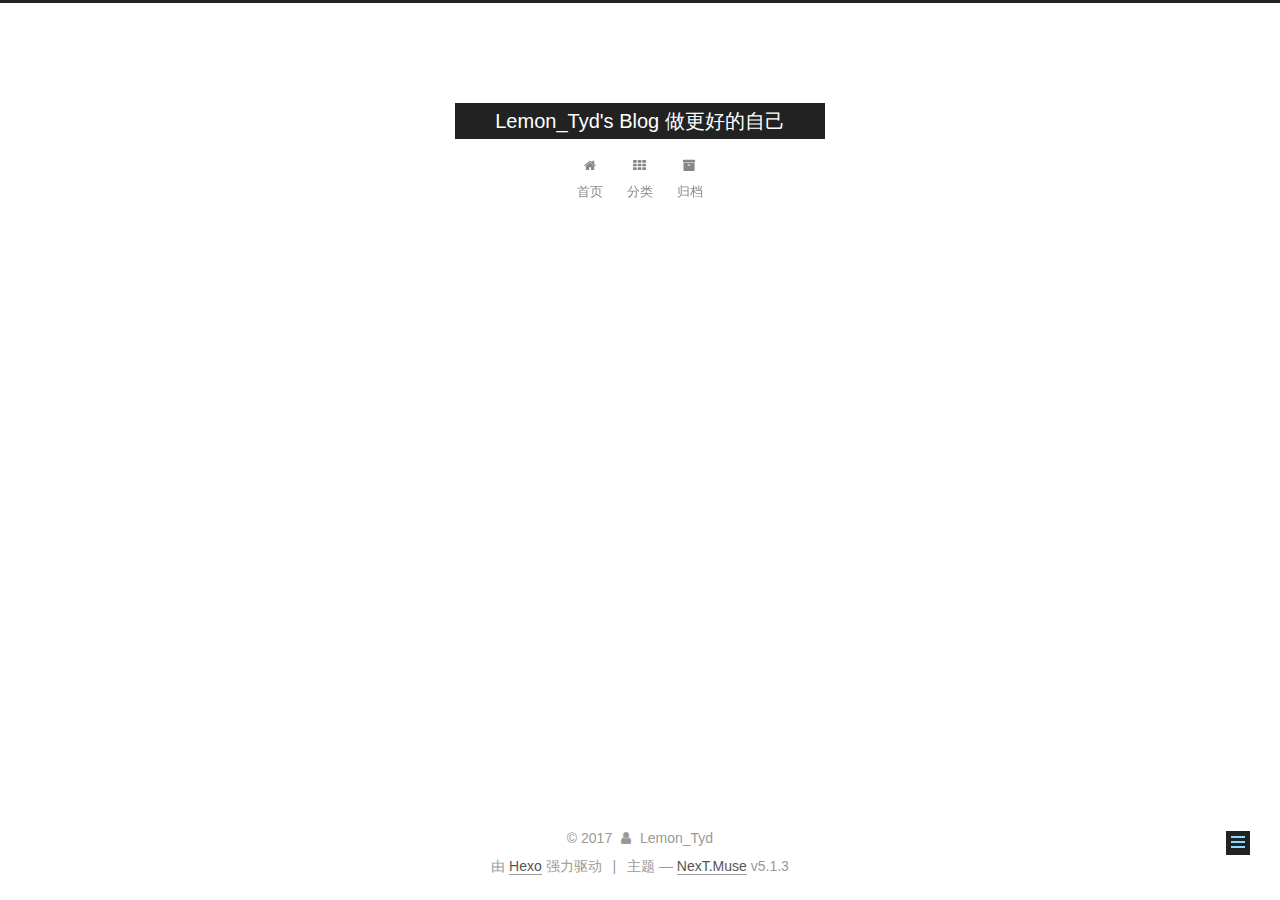
<file: 2017/11/27/Hello-World-0/index.html>
<!DOCTYPE html>



  


<html class="theme-next muse use-motion" lang="zh-Hans">
<head>
  <meta charset="UTF-8"/>
<meta http-equiv="X-UA-Compatible" content="IE=edge" />
<meta name="viewport" content="width=device-width, initial-scale=1, maximum-scale=1"/>
<meta name="theme-color" content="#222">









<meta http-equiv="Cache-Control" content="no-transform" />
<meta http-equiv="Cache-Control" content="no-siteapp" />
















  
  
  <link href="/lib/fancybox/source/jquery.fancybox.css?v=2.1.5" rel="stylesheet" type="text/css" />







<link href="/lib/font-awesome/css/font-awesome.min.css?v=4.6.2" rel="stylesheet" type="text/css" />

<link href="/css/main.css?v=5.1.3" rel="stylesheet" type="text/css" />


  <link rel="apple-touch-icon" sizes="180x180" href="/images/apple-touch-icon-next.png?v=5.1.3">


  <link rel="icon" type="image/png" sizes="32x32" href="/images/favicon-32x32-next.png?v=5.1.3">


  <link rel="icon" type="image/png" sizes="16x16" href="/images/favicon-16x16-next.png?v=5.1.3">


  <link rel="mask-icon" href="/images/logo.svg?v=5.1.3" color="#222">





  <meta name="keywords" content="Hexo, NexT" />










<meta property="og:type" content="article">
<meta property="og:title" content="Hello World!">
<meta property="og:url" content="https://lemontyd.org/2017/11/27/Hello-World-0/index.html">
<meta property="og:site_name" content="Lemon_Tyd&#39;s Blog 做更好的自己">
<meta property="og:locale" content="zh-Hans">
<meta property="og:updated_time" content="2017-11-27T16:57:55.882Z">
<meta name="twitter:card" content="summary">
<meta name="twitter:title" content="Hello World!">



<script type="text/javascript" id="hexo.configurations">
  var NexT = window.NexT || {};
  var CONFIG = {
    root: '/',
    scheme: 'Muse',
    version: '5.1.3',
    sidebar: {"position":"left","display":"post","offset":12,"b2t":false,"scrollpercent":false,"onmobile":false},
    fancybox: true,
    tabs: true,
    motion: {"enable":true,"async":false,"transition":{"post_block":"fadeIn","post_header":"slideDownIn","post_body":"slideDownIn","coll_header":"slideLeftIn","sidebar":"slideUpIn"}},
    duoshuo: {
      userId: '0',
      author: '博主'
    },
    algolia: {
      applicationID: '',
      apiKey: '',
      indexName: '',
      hits: {"per_page":10},
      labels: {"input_placeholder":"Search for Posts","hits_empty":"We didn't find any results for the search: ${query}","hits_stats":"${hits} results found in ${time} ms"}
    }
  };
</script>



  <link rel="canonical" href="https://lemontyd.org/2017/11/27/Hello-World-0/"/>





  <title>Hello World! | Lemon_Tyd's Blog 做更好的自己</title>
  








</head>

<body itemscope itemtype="http://schema.org/WebPage" lang="zh-Hans">

  
  
    
  

  <div class="container sidebar-position-left page-post-detail">
    <div class="headband"></div>

    <header id="header" class="header" itemscope itemtype="http://schema.org/WPHeader">
      <div class="header-inner"><div class="site-brand-wrapper">
  <div class="site-meta ">
    

    <div class="custom-logo-site-title">
      <a href="/"  class="brand" rel="start">
        <span class="logo-line-before"><i></i></span>
        <span class="site-title">Lemon_Tyd's Blog 做更好的自己</span>
        <span class="logo-line-after"><i></i></span>
      </a>
    </div>
      
        <p class="site-subtitle"></p>
      
  </div>

  <div class="site-nav-toggle">
    <button>
      <span class="btn-bar"></span>
      <span class="btn-bar"></span>
      <span class="btn-bar"></span>
    </button>
  </div>
</div>

<nav class="site-nav">
  

  
    <ul id="menu" class="menu">
      
        
        <li class="menu-item menu-item-home">
          <a href="/" rel="section">
            
              <i class="menu-item-icon fa fa-fw fa-home"></i> <br />
            
            首页
          </a>
        </li>
      
        
        <li class="menu-item menu-item-categories">
          <a href="/categories/" rel="section">
            
              <i class="menu-item-icon fa fa-fw fa-th"></i> <br />
            
            分类
          </a>
        </li>
      
        
        <li class="menu-item menu-item-archives">
          <a href="/archives/" rel="section">
            
              <i class="menu-item-icon fa fa-fw fa-archive"></i> <br />
            
            归档
          </a>
        </li>
      

      
    </ul>
  

  
</nav>



 </div>
    </header>

    <main id="main" class="main">
      <div class="main-inner">
        <div class="content-wrap">
          <div id="content" class="content">
            

  <div id="posts" class="posts-expand">
    

  

  
  
  

  <article class="post post-type-normal" itemscope itemtype="http://schema.org/Article">
  
  
  
  <div class="post-block">
    <link itemprop="mainEntityOfPage" href="https://lemontyd.org/2017/11/27/Hello-World-0/">

    <span hidden itemprop="author" itemscope itemtype="http://schema.org/Person">
      <meta itemprop="name" content="Lemon_Tyd">
      <meta itemprop="description" content="">
      <meta itemprop="image" content="/images/avatar.gif">
    </span>

    <span hidden itemprop="publisher" itemscope itemtype="http://schema.org/Organization">
      <meta itemprop="name" content="Lemon_Tyd's Blog 做更好的自己">
    </span>

    
      <header class="post-header">

        
        
          <h1 class="post-title" itemprop="name headline">Hello World!</h1>
        

        <div class="post-meta">
          <span class="post-time">
            
              <span class="post-meta-item-icon">
                <i class="fa fa-calendar-o"></i>
              </span>
              
                <span class="post-meta-item-text">发表于</span>
              
              <time title="创建于" itemprop="dateCreated datePublished" datetime="2017-11-27T11:57:55-05:00">
                2017-11-27
              </time>
            

            

            
          </span>

          

          
            
          

          
          

          

          

          

        </div>
      </header>
    

    
    
    
    <div class="post-body" itemprop="articleBody">

      
      

      
        
      
    </div>
    
    
    

    

    

    

    <footer class="post-footer">
      

      
      
      

      
        <div class="post-nav">
          <div class="post-nav-next post-nav-item">
            
              <a href="/2017/11/27/hello-world/" rel="next" title="Hello World">
                <i class="fa fa-chevron-left"></i> Hello World
              </a>
            
          </div>

          <span class="post-nav-divider"></span>

          <div class="post-nav-prev post-nav-item">
            
              <a href="/2017/11/28/test/" rel="prev" title="test">
                test <i class="fa fa-chevron-right"></i>
              </a>
            
          </div>
        </div>
      

      
      
    </footer>
  </div>
  
  
  
  </article>



    <div class="post-spread">
      
    </div>
  </div>


          </div>
          


          

  



        </div>
        
          
  
  <div class="sidebar-toggle">
    <div class="sidebar-toggle-line-wrap">
      <span class="sidebar-toggle-line sidebar-toggle-line-first"></span>
      <span class="sidebar-toggle-line sidebar-toggle-line-middle"></span>
      <span class="sidebar-toggle-line sidebar-toggle-line-last"></span>
    </div>
  </div>

  <aside id="sidebar" class="sidebar">
    
    <div class="sidebar-inner">

      

      

      <section class="site-overview-wrap sidebar-panel sidebar-panel-active">
        <div class="site-overview">
          <div class="site-author motion-element" itemprop="author" itemscope itemtype="http://schema.org/Person">
            
              <p class="site-author-name" itemprop="name">Lemon_Tyd</p>
              <p class="site-description motion-element" itemprop="description"></p>
          </div>

          <nav class="site-state motion-element">

            
              <div class="site-state-item site-state-posts">
              
                <a href="/archives/">
              
                  <span class="site-state-item-count">3</span>
                  <span class="site-state-item-name">日志</span>
                </a>
              </div>
            

            

            

          </nav>

          

          <div class="links-of-author motion-element">
            
          </div>

          
          

          
          

          

        </div>
      </section>

      

      

    </div>
  </aside>


        
      </div>
    </main>

    <footer id="footer" class="footer">
      <div class="footer-inner">
        <div class="copyright">&copy; <span itemprop="copyrightYear">2017</span>
  <span class="with-love">
    <i class="fa fa-user"></i>
  </span>
  <span class="author" itemprop="copyrightHolder">Lemon_Tyd</span>

  
</div>


  <div class="powered-by">由 <a class="theme-link" target="_blank" href="https://hexo.io">Hexo</a> 强力驱动</div>



  <span class="post-meta-divider">|</span>



  <div class="theme-info">主题 &mdash; <a class="theme-link" target="_blank" href="https://github.com/iissnan/hexo-theme-next">NexT.Muse</a> v5.1.3</div>




        







        
      </div>
    </footer>

    
      <div class="back-to-top">
        <i class="fa fa-arrow-up"></i>
        
      </div>
    

    

  </div>

  

<script type="text/javascript">
  if (Object.prototype.toString.call(window.Promise) !== '[object Function]') {
    window.Promise = null;
  }
</script>









  












  
  
    <script type="text/javascript" src="/lib/jquery/index.js?v=2.1.3"></script>
  

  
  
    <script type="text/javascript" src="/lib/fastclick/lib/fastclick.min.js?v=1.0.6"></script>
  

  
  
    <script type="text/javascript" src="/lib/jquery_lazyload/jquery.lazyload.js?v=1.9.7"></script>
  

  
  
    <script type="text/javascript" src="/lib/velocity/velocity.min.js?v=1.2.1"></script>
  

  
  
    <script type="text/javascript" src="/lib/velocity/velocity.ui.min.js?v=1.2.1"></script>
  

  
  
    <script type="text/javascript" src="/lib/fancybox/source/jquery.fancybox.pack.js?v=2.1.5"></script>
  


  


  <script type="text/javascript" src="/js/src/utils.js?v=5.1.3"></script>

  <script type="text/javascript" src="/js/src/motion.js?v=5.1.3"></script>



  
  

  
  <script type="text/javascript" src="/js/src/scrollspy.js?v=5.1.3"></script>
<script type="text/javascript" src="/js/src/post-details.js?v=5.1.3"></script>



  


  <script type="text/javascript" src="/js/src/bootstrap.js?v=5.1.3"></script>



  


  




	





  





  












  





  

  

  

  
  

  

  

  

</body>
</html>
</file>
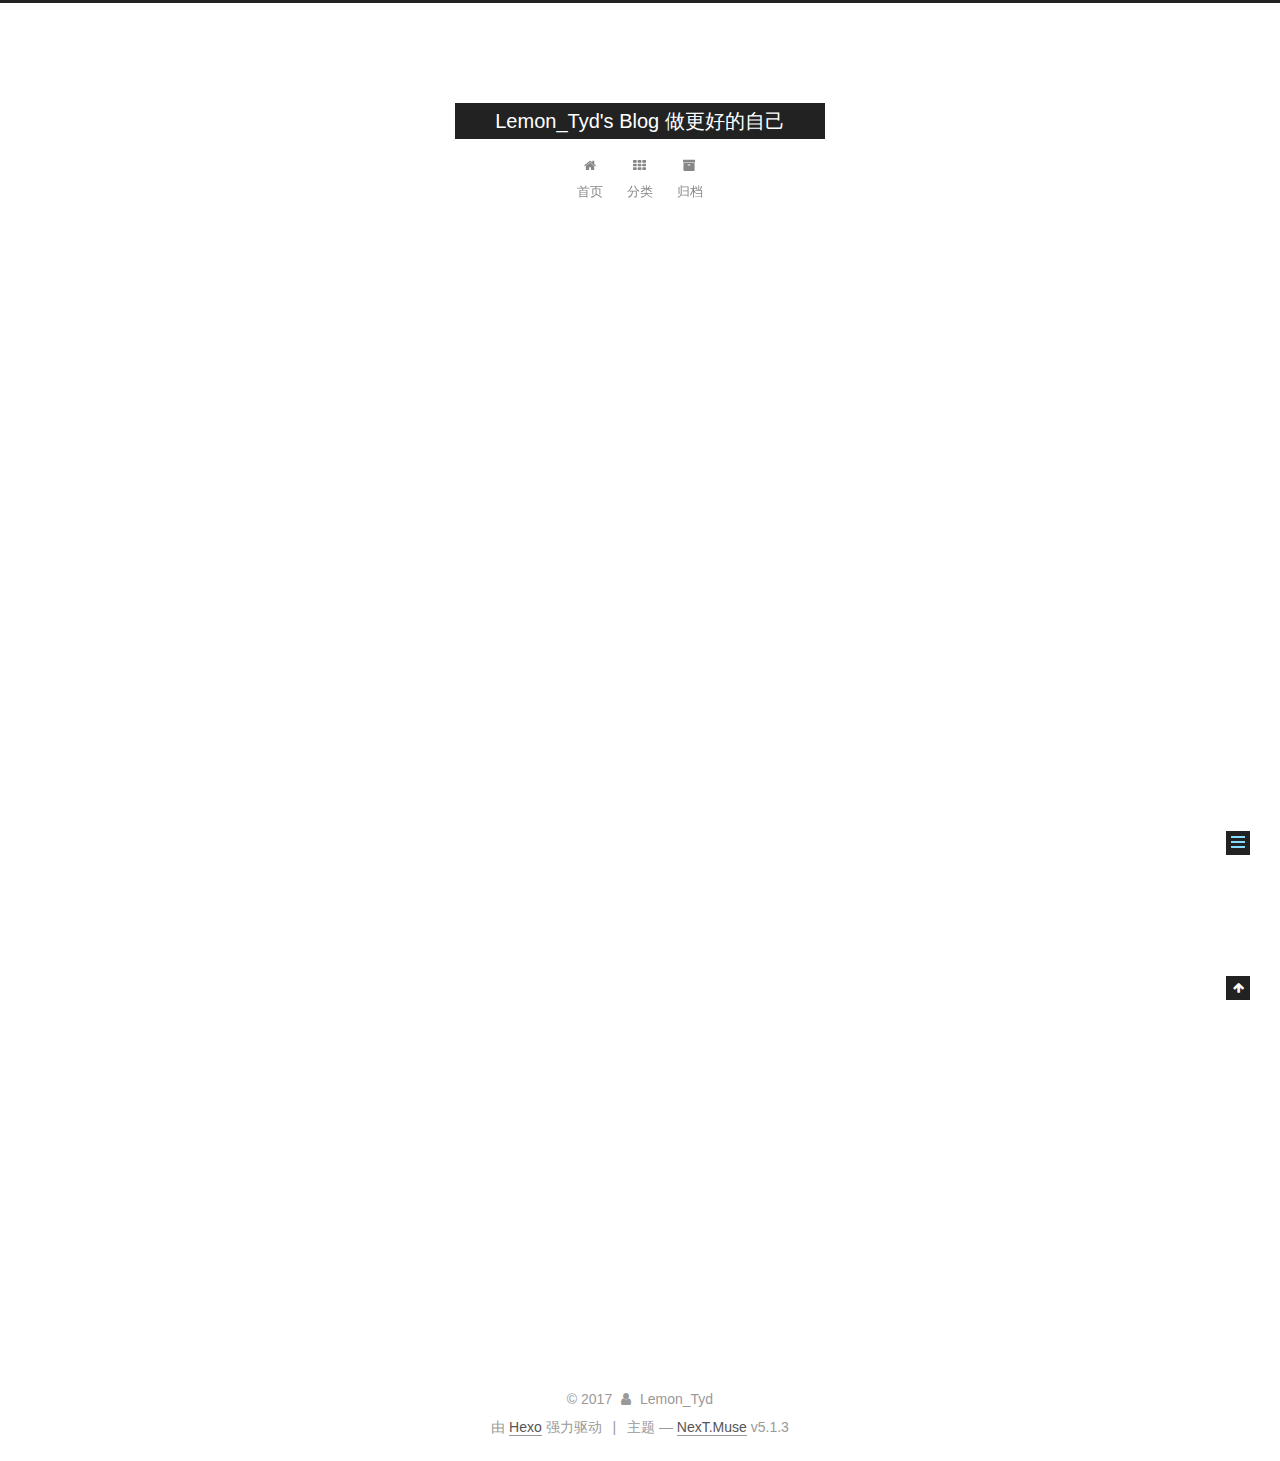
<file: 2017/11/27/hello-world/index.html>
<!DOCTYPE html>



  


<html class="theme-next muse use-motion" lang="zh-Hans">
<head>
  <meta charset="UTF-8"/>
<meta http-equiv="X-UA-Compatible" content="IE=edge" />
<meta name="viewport" content="width=device-width, initial-scale=1, maximum-scale=1"/>
<meta name="theme-color" content="#222">









<meta http-equiv="Cache-Control" content="no-transform" />
<meta http-equiv="Cache-Control" content="no-siteapp" />
















  
  
  <link href="/lib/fancybox/source/jquery.fancybox.css?v=2.1.5" rel="stylesheet" type="text/css" />







<link href="/lib/font-awesome/css/font-awesome.min.css?v=4.6.2" rel="stylesheet" type="text/css" />

<link href="/css/main.css?v=5.1.3" rel="stylesheet" type="text/css" />


  <link rel="apple-touch-icon" sizes="180x180" href="/images/apple-touch-icon-next.png?v=5.1.3">


  <link rel="icon" type="image/png" sizes="32x32" href="/images/favicon-32x32-next.png?v=5.1.3">


  <link rel="icon" type="image/png" sizes="16x16" href="/images/favicon-16x16-next.png?v=5.1.3">


  <link rel="mask-icon" href="/images/logo.svg?v=5.1.3" color="#222">





  <meta name="keywords" content="Hexo, NexT" />










<meta name="description" content="Welcome to Hexo! This is your very first post. Check documentation for more info. If you get any problems when using Hexo, you can find the answer in troublesho">
<meta property="og:type" content="article">
<meta property="og:title" content="Hello World">
<meta property="og:url" content="https://lemontyd.org/2017/11/27/hello-world/index.html">
<meta property="og:site_name" content="Lemon_Tyd&#39;s Blog 做更好的自己">
<meta property="og:description" content="Welcome to Hexo! This is your very first post. Check documentation for more info. If you get any problems when using Hexo, you can find the answer in troubleshooting or you can ask me on GitHub. Quick">
<meta property="og:locale" content="zh-Hans">
<meta property="og:updated_time" content="2017-11-27T16:41:23.642Z">
<meta name="twitter:card" content="summary">
<meta name="twitter:title" content="Hello World">
<meta name="twitter:description" content="Welcome to Hexo! This is your very first post. Check documentation for more info. If you get any problems when using Hexo, you can find the answer in troubleshooting or you can ask me on GitHub. Quick">



<script type="text/javascript" id="hexo.configurations">
  var NexT = window.NexT || {};
  var CONFIG = {
    root: '/',
    scheme: 'Muse',
    version: '5.1.3',
    sidebar: {"position":"left","display":"post","offset":12,"b2t":false,"scrollpercent":false,"onmobile":false},
    fancybox: true,
    tabs: true,
    motion: {"enable":true,"async":false,"transition":{"post_block":"fadeIn","post_header":"slideDownIn","post_body":"slideDownIn","coll_header":"slideLeftIn","sidebar":"slideUpIn"}},
    duoshuo: {
      userId: '0',
      author: '博主'
    },
    algolia: {
      applicationID: '',
      apiKey: '',
      indexName: '',
      hits: {"per_page":10},
      labels: {"input_placeholder":"Search for Posts","hits_empty":"We didn't find any results for the search: ${query}","hits_stats":"${hits} results found in ${time} ms"}
    }
  };
</script>



  <link rel="canonical" href="https://lemontyd.org/2017/11/27/hello-world/"/>





  <title>Hello World | Lemon_Tyd's Blog 做更好的自己</title>
  








</head>

<body itemscope itemtype="http://schema.org/WebPage" lang="zh-Hans">

  
  
    
  

  <div class="container sidebar-position-left page-post-detail">
    <div class="headband"></div>

    <header id="header" class="header" itemscope itemtype="http://schema.org/WPHeader">
      <div class="header-inner"><div class="site-brand-wrapper">
  <div class="site-meta ">
    

    <div class="custom-logo-site-title">
      <a href="/"  class="brand" rel="start">
        <span class="logo-line-before"><i></i></span>
        <span class="site-title">Lemon_Tyd's Blog 做更好的自己</span>
        <span class="logo-line-after"><i></i></span>
      </a>
    </div>
      
        <p class="site-subtitle"></p>
      
  </div>

  <div class="site-nav-toggle">
    <button>
      <span class="btn-bar"></span>
      <span class="btn-bar"></span>
      <span class="btn-bar"></span>
    </button>
  </div>
</div>

<nav class="site-nav">
  

  
    <ul id="menu" class="menu">
      
        
        <li class="menu-item menu-item-home">
          <a href="/" rel="section">
            
              <i class="menu-item-icon fa fa-fw fa-home"></i> <br />
            
            首页
          </a>
        </li>
      
        
        <li class="menu-item menu-item-categories">
          <a href="/categories/" rel="section">
            
              <i class="menu-item-icon fa fa-fw fa-th"></i> <br />
            
            分类
          </a>
        </li>
      
        
        <li class="menu-item menu-item-archives">
          <a href="/archives/" rel="section">
            
              <i class="menu-item-icon fa fa-fw fa-archive"></i> <br />
            
            归档
          </a>
        </li>
      

      
    </ul>
  

  
</nav>



 </div>
    </header>

    <main id="main" class="main">
      <div class="main-inner">
        <div class="content-wrap">
          <div id="content" class="content">
            

  <div id="posts" class="posts-expand">
    

  

  
  
  

  <article class="post post-type-normal" itemscope itemtype="http://schema.org/Article">
  
  
  
  <div class="post-block">
    <link itemprop="mainEntityOfPage" href="https://lemontyd.org/2017/11/27/hello-world/">

    <span hidden itemprop="author" itemscope itemtype="http://schema.org/Person">
      <meta itemprop="name" content="Lemon_Tyd">
      <meta itemprop="description" content="">
      <meta itemprop="image" content="/images/avatar.gif">
    </span>

    <span hidden itemprop="publisher" itemscope itemtype="http://schema.org/Organization">
      <meta itemprop="name" content="Lemon_Tyd's Blog 做更好的自己">
    </span>

    
      <header class="post-header">

        
        
          <h1 class="post-title" itemprop="name headline">Hello World</h1>
        

        <div class="post-meta">
          <span class="post-time">
            
              <span class="post-meta-item-icon">
                <i class="fa fa-calendar-o"></i>
              </span>
              
                <span class="post-meta-item-text">发表于</span>
              
              <time title="创建于" itemprop="dateCreated datePublished" datetime="2017-11-27T11:41:23-05:00">
                2017-11-27
              </time>
            

            

            
          </span>

          

          
            
          

          
          

          

          

          

        </div>
      </header>
    

    
    
    
    <div class="post-body" itemprop="articleBody">

      
      

      
        <p>Welcome to <a href="https://hexo.io/" target="_blank" rel="noopener">Hexo</a>! This is your very first post. Check <a href="https://hexo.io/docs/" target="_blank" rel="noopener">documentation</a> for more info. If you get any problems when using Hexo, you can find the answer in <a href="https://hexo.io/docs/troubleshooting.html" target="_blank" rel="noopener">troubleshooting</a> or you can ask me on <a href="https://github.com/hexojs/hexo/issues" target="_blank" rel="noopener">GitHub</a>.</p>
<h2 id="Quick-Start"><a href="#Quick-Start" class="headerlink" title="Quick Start"></a>Quick Start</h2><h3 id="Create-a-new-post"><a href="#Create-a-new-post" class="headerlink" title="Create a new post"></a>Create a new post</h3><figure class="highlight bash"><table><tr><td class="gutter"><pre><span class="line">1</span><br></pre></td><td class="code"><pre><span class="line">$ hexo new <span class="string">"My New Post"</span></span><br></pre></td></tr></table></figure>
<p>More info: <a href="https://hexo.io/docs/writing.html" target="_blank" rel="noopener">Writing</a></p>
<h3 id="Run-server"><a href="#Run-server" class="headerlink" title="Run server"></a>Run server</h3><figure class="highlight bash"><table><tr><td class="gutter"><pre><span class="line">1</span><br></pre></td><td class="code"><pre><span class="line">$ hexo server</span><br></pre></td></tr></table></figure>
<p>More info: <a href="https://hexo.io/docs/server.html" target="_blank" rel="noopener">Server</a></p>
<h3 id="Generate-static-files"><a href="#Generate-static-files" class="headerlink" title="Generate static files"></a>Generate static files</h3><figure class="highlight bash"><table><tr><td class="gutter"><pre><span class="line">1</span><br></pre></td><td class="code"><pre><span class="line">$ hexo generate</span><br></pre></td></tr></table></figure>
<p>More info: <a href="https://hexo.io/docs/generating.html" target="_blank" rel="noopener">Generating</a></p>
<h3 id="Deploy-to-remote-sites"><a href="#Deploy-to-remote-sites" class="headerlink" title="Deploy to remote sites"></a>Deploy to remote sites</h3><figure class="highlight bash"><table><tr><td class="gutter"><pre><span class="line">1</span><br></pre></td><td class="code"><pre><span class="line">$ hexo deploy</span><br></pre></td></tr></table></figure>
<p>More info: <a href="https://hexo.io/docs/deployment.html" target="_blank" rel="noopener">Deployment</a></p>

      
    </div>
    
    
    

    

    

    

    <footer class="post-footer">
      

      
      
      

      
        <div class="post-nav">
          <div class="post-nav-next post-nav-item">
            
          </div>

          <span class="post-nav-divider"></span>

          <div class="post-nav-prev post-nav-item">
            
              <a href="/2017/11/27/Hello-World-0/" rel="prev" title="Hello World!">
                Hello World! <i class="fa fa-chevron-right"></i>
              </a>
            
          </div>
        </div>
      

      
      
    </footer>
  </div>
  
  
  
  </article>



    <div class="post-spread">
      
    </div>
  </div>


          </div>
          


          

  



        </div>
        
          
  
  <div class="sidebar-toggle">
    <div class="sidebar-toggle-line-wrap">
      <span class="sidebar-toggle-line sidebar-toggle-line-first"></span>
      <span class="sidebar-toggle-line sidebar-toggle-line-middle"></span>
      <span class="sidebar-toggle-line sidebar-toggle-line-last"></span>
    </div>
  </div>

  <aside id="sidebar" class="sidebar">
    
    <div class="sidebar-inner">

      

      
        <ul class="sidebar-nav motion-element">
          <li class="sidebar-nav-toc sidebar-nav-active" data-target="post-toc-wrap">
            文章目录
          </li>
          <li class="sidebar-nav-overview" data-target="site-overview-wrap">
            站点概览
          </li>
        </ul>
      

      <section class="site-overview-wrap sidebar-panel">
        <div class="site-overview">
          <div class="site-author motion-element" itemprop="author" itemscope itemtype="http://schema.org/Person">
            
              <p class="site-author-name" itemprop="name">Lemon_Tyd</p>
              <p class="site-description motion-element" itemprop="description"></p>
          </div>

          <nav class="site-state motion-element">

            
              <div class="site-state-item site-state-posts">
              
                <a href="/archives/">
              
                  <span class="site-state-item-count">3</span>
                  <span class="site-state-item-name">日志</span>
                </a>
              </div>
            

            

            

          </nav>

          

          <div class="links-of-author motion-element">
            
          </div>

          
          

          
          

          

        </div>
      </section>

      
      <!--noindex-->
        <section class="post-toc-wrap motion-element sidebar-panel sidebar-panel-active">
          <div class="post-toc">

            
              
            

            
              <div class="post-toc-content"><ol class="nav"><li class="nav-item nav-level-2"><a class="nav-link" href="#Quick-Start"><span class="nav-number">1.</span> <span class="nav-text">Quick Start</span></a><ol class="nav-child"><li class="nav-item nav-level-3"><a class="nav-link" href="#Create-a-new-post"><span class="nav-number">1.1.</span> <span class="nav-text">Create a new post</span></a></li><li class="nav-item nav-level-3"><a class="nav-link" href="#Run-server"><span class="nav-number">1.2.</span> <span class="nav-text">Run server</span></a></li><li class="nav-item nav-level-3"><a class="nav-link" href="#Generate-static-files"><span class="nav-number">1.3.</span> <span class="nav-text">Generate static files</span></a></li><li class="nav-item nav-level-3"><a class="nav-link" href="#Deploy-to-remote-sites"><span class="nav-number">1.4.</span> <span class="nav-text">Deploy to remote sites</span></a></li></ol></li></ol></div>
            

          </div>
        </section>
      <!--/noindex-->
      

      

    </div>
  </aside>


        
      </div>
    </main>

    <footer id="footer" class="footer">
      <div class="footer-inner">
        <div class="copyright">&copy; <span itemprop="copyrightYear">2017</span>
  <span class="with-love">
    <i class="fa fa-user"></i>
  </span>
  <span class="author" itemprop="copyrightHolder">Lemon_Tyd</span>

  
</div>


  <div class="powered-by">由 <a class="theme-link" target="_blank" href="https://hexo.io">Hexo</a> 强力驱动</div>



  <span class="post-meta-divider">|</span>



  <div class="theme-info">主题 &mdash; <a class="theme-link" target="_blank" href="https://github.com/iissnan/hexo-theme-next">NexT.Muse</a> v5.1.3</div>




        







        
      </div>
    </footer>

    
      <div class="back-to-top">
        <i class="fa fa-arrow-up"></i>
        
      </div>
    

    

  </div>

  

<script type="text/javascript">
  if (Object.prototype.toString.call(window.Promise) !== '[object Function]') {
    window.Promise = null;
  }
</script>









  












  
  
    <script type="text/javascript" src="/lib/jquery/index.js?v=2.1.3"></script>
  

  
  
    <script type="text/javascript" src="/lib/fastclick/lib/fastclick.min.js?v=1.0.6"></script>
  

  
  
    <script type="text/javascript" src="/lib/jquery_lazyload/jquery.lazyload.js?v=1.9.7"></script>
  

  
  
    <script type="text/javascript" src="/lib/velocity/velocity.min.js?v=1.2.1"></script>
  

  
  
    <script type="text/javascript" src="/lib/velocity/velocity.ui.min.js?v=1.2.1"></script>
  

  
  
    <script type="text/javascript" src="/lib/fancybox/source/jquery.fancybox.pack.js?v=2.1.5"></script>
  


  


  <script type="text/javascript" src="/js/src/utils.js?v=5.1.3"></script>

  <script type="text/javascript" src="/js/src/motion.js?v=5.1.3"></script>



  
  

  
  <script type="text/javascript" src="/js/src/scrollspy.js?v=5.1.3"></script>
<script type="text/javascript" src="/js/src/post-details.js?v=5.1.3"></script>



  


  <script type="text/javascript" src="/js/src/bootstrap.js?v=5.1.3"></script>



  


  




	





  





  












  





  

  

  

  
  

  

  

  

</body>
</html>
</file>
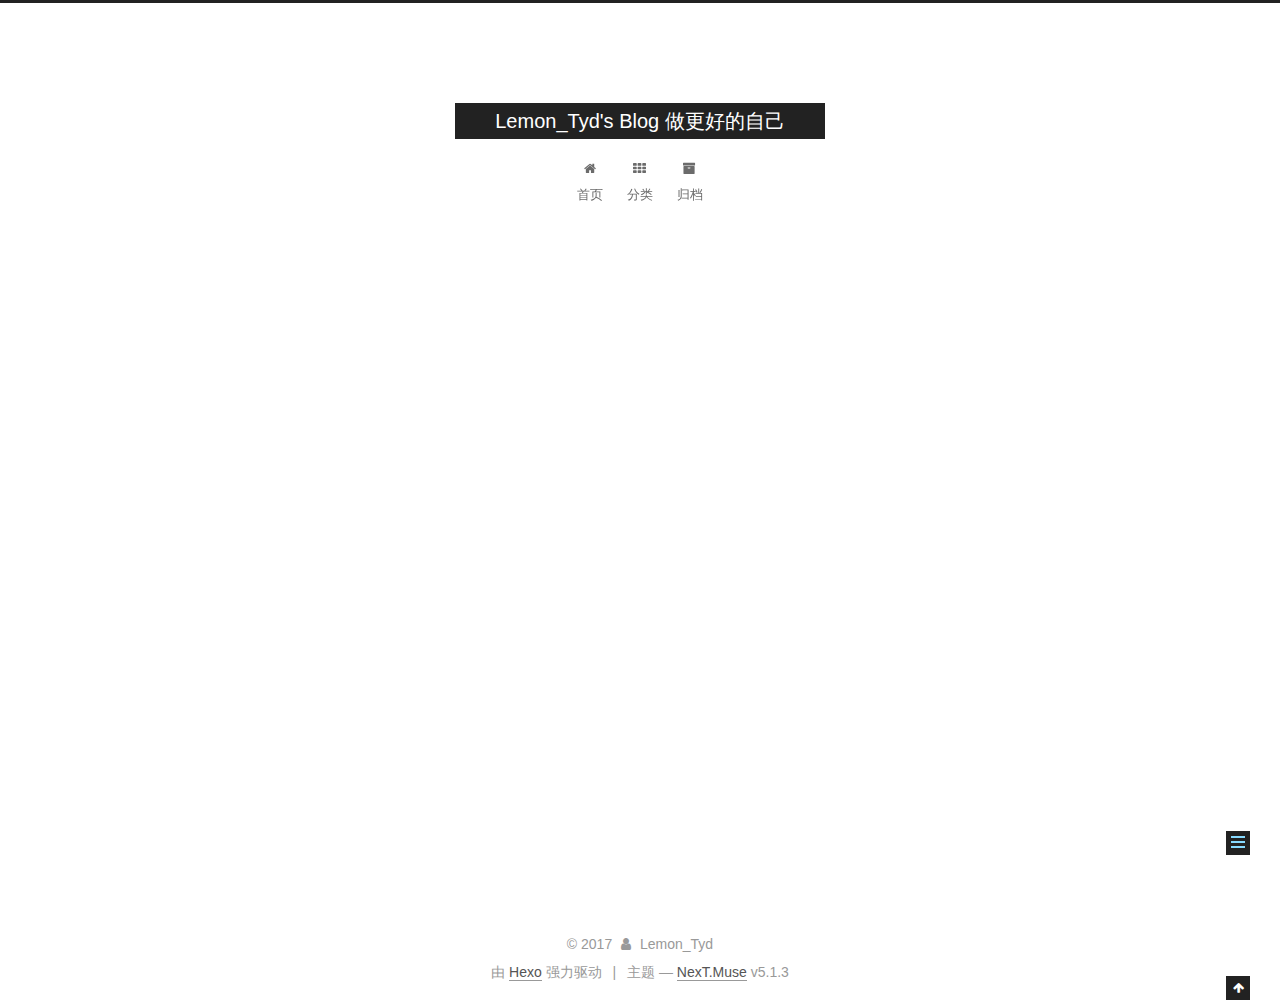
<file: 2017/11/28/test/index.html>
<!DOCTYPE html>



  


<html class="theme-next muse use-motion" lang="zh-Hans">
<head>
  <meta charset="UTF-8"/>
<meta http-equiv="X-UA-Compatible" content="IE=edge" />
<meta name="viewport" content="width=device-width, initial-scale=1, maximum-scale=1"/>
<meta name="theme-color" content="#222">









<meta http-equiv="Cache-Control" content="no-transform" />
<meta http-equiv="Cache-Control" content="no-siteapp" />
















  
  
  <link href="/lib/fancybox/source/jquery.fancybox.css?v=2.1.5" rel="stylesheet" type="text/css" />







<link href="/lib/font-awesome/css/font-awesome.min.css?v=4.6.2" rel="stylesheet" type="text/css" />

<link href="/css/main.css?v=5.1.3" rel="stylesheet" type="text/css" />


  <link rel="apple-touch-icon" sizes="180x180" href="/images/apple-touch-icon-next.png?v=5.1.3">


  <link rel="icon" type="image/png" sizes="32x32" href="/images/favicon-32x32-next.png?v=5.1.3">


  <link rel="icon" type="image/png" sizes="16x16" href="/images/favicon-16x16-next.png?v=5.1.3">


  <link rel="mask-icon" href="/images/logo.svg?v=5.1.3" color="#222">





  <meta name="keywords" content="Hexo, NexT" />










<meta name="description" content="This is a test. ——-Test code——– 12345678910#include&amp;lt;iostream&amp;gt;using namespace std;int main()&amp;#123;    int a,b;    cin&amp;gt;&amp;gt;a&amp;gt;&">
<meta property="og:type" content="article">
<meta property="og:title" content="test">
<meta property="og:url" content="https://lemontyd.org/2017/11/28/test/index.html">
<meta property="og:site_name" content="Lemon_Tyd&#39;s Blog 做更好的自己">
<meta property="og:description" content="This is a test. ——-Test code——– 12345678910#include&amp;lt;iostream&amp;gt;using namespace std;int main()&amp;#123;    int a,b;    cin&amp;gt;&amp;gt;a&amp;gt;&amp;gt;b;    cout&amp;lt;&amp;lt;a+b&amp;lt;&amp;lt;endl;    return 0;&amp;#125;">
<meta property="og:locale" content="zh-Hans">
<meta property="og:updated_time" content="2017-12-08T20:51:24.303Z">
<meta name="twitter:card" content="summary">
<meta name="twitter:title" content="test">
<meta name="twitter:description" content="This is a test. ——-Test code——– 12345678910#include&amp;lt;iostream&amp;gt;using namespace std;int main()&amp;#123;    int a,b;    cin&amp;gt;&amp;gt;a&amp;gt;&amp;gt;b;    cout&amp;lt;&amp;lt;a+b&amp;lt;&amp;lt;endl;    return 0;&amp;#125;">



<script type="text/javascript" id="hexo.configurations">
  var NexT = window.NexT || {};
  var CONFIG = {
    root: '/',
    scheme: 'Muse',
    version: '5.1.3',
    sidebar: {"position":"left","display":"post","offset":12,"b2t":false,"scrollpercent":false,"onmobile":false},
    fancybox: true,
    tabs: true,
    motion: {"enable":true,"async":false,"transition":{"post_block":"fadeIn","post_header":"slideDownIn","post_body":"slideDownIn","coll_header":"slideLeftIn","sidebar":"slideUpIn"}},
    duoshuo: {
      userId: '0',
      author: '博主'
    },
    algolia: {
      applicationID: '',
      apiKey: '',
      indexName: '',
      hits: {"per_page":10},
      labels: {"input_placeholder":"Search for Posts","hits_empty":"We didn't find any results for the search: ${query}","hits_stats":"${hits} results found in ${time} ms"}
    }
  };
</script>



  <link rel="canonical" href="https://lemontyd.org/2017/11/28/test/"/>





  <title>test | Lemon_Tyd's Blog 做更好的自己</title>
  








</head>

<body itemscope itemtype="http://schema.org/WebPage" lang="zh-Hans">

  
  
    
  

  <div class="container sidebar-position-left page-post-detail">
    <div class="headband"></div>

    <header id="header" class="header" itemscope itemtype="http://schema.org/WPHeader">
      <div class="header-inner"><div class="site-brand-wrapper">
  <div class="site-meta ">
    

    <div class="custom-logo-site-title">
      <a href="/"  class="brand" rel="start">
        <span class="logo-line-before"><i></i></span>
        <span class="site-title">Lemon_Tyd's Blog 做更好的自己</span>
        <span class="logo-line-after"><i></i></span>
      </a>
    </div>
      
        <p class="site-subtitle"></p>
      
  </div>

  <div class="site-nav-toggle">
    <button>
      <span class="btn-bar"></span>
      <span class="btn-bar"></span>
      <span class="btn-bar"></span>
    </button>
  </div>
</div>

<nav class="site-nav">
  

  
    <ul id="menu" class="menu">
      
        
        <li class="menu-item menu-item-home">
          <a href="/" rel="section">
            
              <i class="menu-item-icon fa fa-fw fa-home"></i> <br />
            
            首页
          </a>
        </li>
      
        
        <li class="menu-item menu-item-categories">
          <a href="/categories/" rel="section">
            
              <i class="menu-item-icon fa fa-fw fa-th"></i> <br />
            
            分类
          </a>
        </li>
      
        
        <li class="menu-item menu-item-archives">
          <a href="/archives/" rel="section">
            
              <i class="menu-item-icon fa fa-fw fa-archive"></i> <br />
            
            归档
          </a>
        </li>
      

      
    </ul>
  

  
</nav>



 </div>
    </header>

    <main id="main" class="main">
      <div class="main-inner">
        <div class="content-wrap">
          <div id="content" class="content">
            

  <div id="posts" class="posts-expand">
    

  

  
  
  

  <article class="post post-type-normal" itemscope itemtype="http://schema.org/Article">
  
  
  
  <div class="post-block">
    <link itemprop="mainEntityOfPage" href="https://lemontyd.org/2017/11/28/test/">

    <span hidden itemprop="author" itemscope itemtype="http://schema.org/Person">
      <meta itemprop="name" content="Lemon_Tyd">
      <meta itemprop="description" content="">
      <meta itemprop="image" content="/images/avatar.gif">
    </span>

    <span hidden itemprop="publisher" itemscope itemtype="http://schema.org/Organization">
      <meta itemprop="name" content="Lemon_Tyd's Blog 做更好的自己">
    </span>

    
      <header class="post-header">

        
        
          <h1 class="post-title" itemprop="name headline">test</h1>
        

        <div class="post-meta">
          <span class="post-time">
            
              <span class="post-meta-item-icon">
                <i class="fa fa-calendar-o"></i>
              </span>
              
                <span class="post-meta-item-text">发表于</span>
              
              <time title="创建于" itemprop="dateCreated datePublished" datetime="2017-11-28T23:36:40-05:00">
                2017-11-28
              </time>
            

            

            
          </span>

          

          
            
          

          
          

          

          

          

        </div>
      </header>
    

    
    
    
    <div class="post-body" itemprop="articleBody">

      
      

      
        <p>This is a test.</p>
<p>——-Test code——–</p>
<figure class="highlight plain"><table><tr><td class="gutter"><pre><span class="line">1</span><br><span class="line">2</span><br><span class="line">3</span><br><span class="line">4</span><br><span class="line">5</span><br><span class="line">6</span><br><span class="line">7</span><br><span class="line">8</span><br><span class="line">9</span><br><span class="line">10</span><br></pre></td><td class="code"><pre><span class="line">#include&lt;iostream&gt;</span><br><span class="line">using namespace std;</span><br><span class="line"></span><br><span class="line">int main()</span><br><span class="line">&#123;</span><br><span class="line">    int a,b;</span><br><span class="line">    cin&gt;&gt;a&gt;&gt;b;</span><br><span class="line">    cout&lt;&lt;a+b&lt;&lt;endl;</span><br><span class="line">    return 0;</span><br><span class="line">&#125;</span><br></pre></td></tr></table></figure>

      
    </div>
    
    
    

    

    

    

    <footer class="post-footer">
      

      
      
      

      
        <div class="post-nav">
          <div class="post-nav-next post-nav-item">
            
              <a href="/2017/11/27/Hello-World-0/" rel="next" title="Hello World!">
                <i class="fa fa-chevron-left"></i> Hello World!
              </a>
            
          </div>

          <span class="post-nav-divider"></span>

          <div class="post-nav-prev post-nav-item">
            
          </div>
        </div>
      

      
      
    </footer>
  </div>
  
  
  
  </article>



    <div class="post-spread">
      
    </div>
  </div>


          </div>
          


          

  



        </div>
        
          
  
  <div class="sidebar-toggle">
    <div class="sidebar-toggle-line-wrap">
      <span class="sidebar-toggle-line sidebar-toggle-line-first"></span>
      <span class="sidebar-toggle-line sidebar-toggle-line-middle"></span>
      <span class="sidebar-toggle-line sidebar-toggle-line-last"></span>
    </div>
  </div>

  <aside id="sidebar" class="sidebar">
    
    <div class="sidebar-inner">

      

      

      <section class="site-overview-wrap sidebar-panel sidebar-panel-active">
        <div class="site-overview">
          <div class="site-author motion-element" itemprop="author" itemscope itemtype="http://schema.org/Person">
            
              <p class="site-author-name" itemprop="name">Lemon_Tyd</p>
              <p class="site-description motion-element" itemprop="description"></p>
          </div>

          <nav class="site-state motion-element">

            
              <div class="site-state-item site-state-posts">
              
                <a href="/archives/">
              
                  <span class="site-state-item-count">3</span>
                  <span class="site-state-item-name">日志</span>
                </a>
              </div>
            

            

            

          </nav>

          

          <div class="links-of-author motion-element">
            
          </div>

          
          

          
          

          

        </div>
      </section>

      

      

    </div>
  </aside>


        
      </div>
    </main>

    <footer id="footer" class="footer">
      <div class="footer-inner">
        <div class="copyright">&copy; <span itemprop="copyrightYear">2017</span>
  <span class="with-love">
    <i class="fa fa-user"></i>
  </span>
  <span class="author" itemprop="copyrightHolder">Lemon_Tyd</span>

  
</div>


  <div class="powered-by">由 <a class="theme-link" target="_blank" href="https://hexo.io">Hexo</a> 强力驱动</div>



  <span class="post-meta-divider">|</span>



  <div class="theme-info">主题 &mdash; <a class="theme-link" target="_blank" href="https://github.com/iissnan/hexo-theme-next">NexT.Muse</a> v5.1.3</div>




        







        
      </div>
    </footer>

    
      <div class="back-to-top">
        <i class="fa fa-arrow-up"></i>
        
      </div>
    

    

  </div>

  

<script type="text/javascript">
  if (Object.prototype.toString.call(window.Promise) !== '[object Function]') {
    window.Promise = null;
  }
</script>









  












  
  
    <script type="text/javascript" src="/lib/jquery/index.js?v=2.1.3"></script>
  

  
  
    <script type="text/javascript" src="/lib/fastclick/lib/fastclick.min.js?v=1.0.6"></script>
  

  
  
    <script type="text/javascript" src="/lib/jquery_lazyload/jquery.lazyload.js?v=1.9.7"></script>
  

  
  
    <script type="text/javascript" src="/lib/velocity/velocity.min.js?v=1.2.1"></script>
  

  
  
    <script type="text/javascript" src="/lib/velocity/velocity.ui.min.js?v=1.2.1"></script>
  

  
  
    <script type="text/javascript" src="/lib/fancybox/source/jquery.fancybox.pack.js?v=2.1.5"></script>
  


  


  <script type="text/javascript" src="/js/src/utils.js?v=5.1.3"></script>

  <script type="text/javascript" src="/js/src/motion.js?v=5.1.3"></script>



  
  

  
  <script type="text/javascript" src="/js/src/scrollspy.js?v=5.1.3"></script>
<script type="text/javascript" src="/js/src/post-details.js?v=5.1.3"></script>



  


  <script type="text/javascript" src="/js/src/bootstrap.js?v=5.1.3"></script>



  


  




	





  





  












  





  

  

  

  
  

  

  

  

</body>
</html>
</file>
<file: css/main.css>
/* normalize.css v3.0.2 | MIT License | git.io/normalize */
html {
  font-family: sans-serif; /* 1 */
  -ms-text-size-adjust: 100%; /* 2 */
  -webkit-text-size-adjust: 100%; /* 2 */
}
body {
  margin: 0;
}
article,
aside,
details,
figcaption,
figure,
footer,
header,
hgroup,
main,
menu,
nav,
section,
summary {
  display: block;
}
audio,
canvas,
progress,
video {
  display: inline-block; /* 1 */
  vertical-align: baseline; /* 2 */
}
audio:not([controls]) {
  display: none;
  height: 0;
}
[hidden],
template {
  display: none;
}
a {
  background-color: transparent;
}
a:active,
a:hover {
  outline: 0;
}
abbr[title] {
  border-bottom: 1px dotted;
}
b,
strong {
  font-weight: bold;
}
dfn {
  font-style: italic;
}
h1 {
  font-size: 2em;
  margin: 0.67em 0;
}
mark {
  background: #ff0;
  color: #000;
}
small {
  font-size: 80%;
}
sub,
sup {
  font-size: 75%;
  line-height: 0;
  position: relative;
  vertical-align: baseline;
}
sup {
  top: -0.5em;
}
sub {
  bottom: -0.25em;
}
img {
  border: 0;
}
svg:not(:root) {
  overflow: hidden;
}
figure {
  margin: 1em 40px;
}
hr {
  -moz-box-sizing: content-box;
  box-sizing: content-box;
  height: 0;
}
pre {
  overflow: auto;
}
code,
kbd,
pre,
samp {
  font-family: monospace, monospace;
  font-size: 1em;
}
button,
input,
optgroup,
select,
textarea {
  color: inherit; /* 1 */
  font: inherit; /* 2 */
  margin: 0; /* 3 */
}
button {
  overflow: visible;
}
button,
select {
  text-transform: none;
}
button,
html input[type="button"],
input[type="reset"],
input[type="submit"] {
  -webkit-appearance: button; /* 2 */
  cursor: pointer; /* 3 */
}
button[disabled],
html input[disabled] {
  cursor: default;
}
button::-moz-focus-inner,
input::-moz-focus-inner {
  border: 0;
  padding: 0;
}
input {
  line-height: normal;
}
input[type="checkbox"],
input[type="radio"] {
  box-sizing: border-box; /* 1 */
  padding: 0; /* 2 */
}
input[type="number"]::-webkit-inner-spin-button,
input[type="number"]::-webkit-outer-spin-button {
  height: auto;
}
input[type="search"] {
  -webkit-appearance: textfield; /* 1 */
  -moz-box-sizing: content-box;
  -webkit-box-sizing: content-box; /* 2 */
  box-sizing: content-box;
}
input[type="search"]::-webkit-search-cancel-button,
input[type="search"]::-webkit-search-decoration {
  -webkit-appearance: none;
}
fieldset {
  border: 1px solid #c0c0c0;
  margin: 0 2px;
  padding: 0.35em 0.625em 0.75em;
}
legend {
  border: 0; /* 1 */
  padding: 0; /* 2 */
}
textarea {
  overflow: auto;
}
optgroup {
  font-weight: bold;
}
table {
  border-collapse: collapse;
  border-spacing: 0;
}
td,
th {
  padding: 0;
}
::selection {
  background: #262a30;
  color: #fff;
}
body {
  position: relative;
  font-family: 'Lato', "PingFang SC", "Microsoft YaHei", sans-serif;
  font-size: 14px;
  line-height: 2;
  color: #555;
  background: #fff;
}
@media (max-width: 767px) {
  body {
    padding-right: 0 !important;
  }
}
@media (min-width: 768px) and (max-width: 991px) {
  body {
    padding-right: 0 !important;
  }
}
@media (min-width: 1600px) {
  body {
    font-size: 16px;
  }
}
h1,
h2,
h3,
h4,
h5,
h6 {
  margin: 0;
  padding: 0;
  font-weight: bold;
  line-height: 1.5;
  font-family: 'Lato', "PingFang SC", "Microsoft YaHei", sans-serif;
}
h2,
h3,
h4,
h5,
h6 {
  margin: 20px 0 15px;
}
h1 {
  font-size: 22px;
}
@media (max-width: 767px) {
  h1 {
    font-size: 18px;
  }
}
h2 {
  font-size: 20px;
}
@media (max-width: 767px) {
  h2 {
    font-size: 16px;
  }
}
h3 {
  font-size: 18px;
}
@media (max-width: 767px) {
  h3 {
    font-size: 14px;
  }
}
h4 {
  font-size: 16px;
}
@media (max-width: 767px) {
  h4 {
    font-size: 12px;
  }
}
h5 {
  font-size: 14px;
}
@media (max-width: 767px) {
  h5 {
    font-size: 10px;
  }
}
h6 {
  font-size: 12px;
}
@media (max-width: 767px) {
  h6 {
    font-size: 8px;
  }
}
p {
  margin: 0 0 20px 0;
}
a {
  color: #555;
  text-decoration: none;
  outline: none;
  border-bottom: 1px solid #999;
  word-wrap: break-word;
}
a:hover {
  color: #222;
  border-bottom-color: #222;
}
blockquote {
  margin: 0;
  padding: 0;
}
img {
  display: block;
  margin: auto;
  max-width: 100%;
  height: auto;
}
hr {
  margin: 40px 0;
  height: 3px;
  border: none;
  background-color: #ddd;
  background-image: repeating-linear-gradient(-45deg, #fff, #fff 4px, transparent 4px, transparent 8px);
}
blockquote {
  padding: 0 15px;
  color: #666;
  border-left: 4px solid #ddd;
}
blockquote cite::before {
  content: "-";
  padding: 0 5px;
}
dt {
  font-weight: 700;
}
dd {
  margin: 0;
  padding: 0;
}
kbd {
  border: 1px solid #ccc;
  border-radius: 0.2em;
  box-shadow: 0.1em 0.1em 0.2em rgba(0,0,0,0.1);
  background-color: #f9f9f9;
  font-family: inherit;
  background-image: -webkit-linear-gradient(top, #eee, #fff, #eee);
  padding: 0.1em 0.3em;
  white-space: nowrap;
}
.text-left {
  text-align: left;
}
.text-center {
  text-align: center;
}
.text-right {
  text-align: right;
}
.text-justify {
  text-align: justify;
}
.text-nowrap {
  white-space: nowrap;
}
.text-lowercase {
  text-transform: lowercase;
}
.text-uppercase {
  text-transform: uppercase;
}
.text-capitalize {
  text-transform: capitalize;
}
.center-block {
  display: block;
  margin-left: auto;
  margin-right: auto;
}
.clearfix:before,
.clearfix:after {
  content: " ";
  display: table;
}
.clearfix:after {
  clear: both;
}
.pullquote {
  width: 45%;
}
.pullquote.left {
  float: left;
  margin-left: 5px;
  margin-right: 10px;
}
.pullquote.right {
  float: right;
  margin-left: 10px;
  margin-right: 5px;
}
.affix.affix.affix {
  position: fixed;
}
.translation {
  margin-top: -20px;
  font-size: 14px;
  color: #999;
}
.scrollbar-measure {
  width: 100px;
  height: 100px;
  overflow: scroll;
  position: absolute;
  top: -9999px;
}
.use-motion .motion-element {
  opacity: 0;
}
table {
  margin: 20px 0;
  width: 100%;
  border-collapse: collapse;
  border-spacing: 0;
  border: 1px solid #ddd;
  font-size: 14px;
  table-layout: fixed;
  word-wrap: break-all;
}
table>tbody>tr:nth-of-type(odd) {
  background-color: #f9f9f9;
}
table>tbody>tr:hover {
  background-color: #f5f5f5;
}
caption,
th,
td {
  padding: 8px;
  text-align: left;
  vertical-align: middle;
  font-weight: normal;
}
th,
td {
  border-bottom: 3px solid #ddd;
  border-right: 1px solid #eee;
}
th {
  padding-bottom: 10px;
  font-weight: 700;
}
td {
  border-bottom-width: 1px;
}
html,
body {
  height: 100%;
}
.container {
  position: relative;
  min-height: 100%;
}
.header-inner {
  margin: 0 auto;
  padding: 100px 0 70px;
  width: 700px;
}
@media (min-width: 1600px) {
  .container .header-inner {
    width: 900px;
  }
}
.main {
  padding-bottom: 150px;
}
.main-inner {
  margin: 0 auto;
  width: 700px;
}
@media (min-width: 1600px) {
  .container .main-inner {
    width: 900px;
  }
}
.footer {
  position: absolute;
  left: 0;
  bottom: 0;
  width: 100%;
  min-height: 50px;
}
.footer-inner {
  box-sizing: border-box;
  margin: 20px auto;
  width: 700px;
}
@media (min-width: 1600px) {
  .container .footer-inner {
    width: 900px;
  }
}
pre,
.highlight {
  overflow: auto;
  margin: 20px 0;
  padding: 0;
  font-size: 13px;
  color: #4d4d4c;
  background: #f7f7f7;
  line-height: 1.6;
}
pre,
code {
  font-family: consolas, Menlo, "PingFang SC", "Microsoft YaHei", monospace;
}
code {
  padding: 2px 4px;
  word-wrap: break-word;
  color: #555;
  background: #eee;
  border-radius: 3px;
  font-size: 13px;
}
pre {
  padding: 10px;
}
pre code {
  padding: 0;
  color: #4d4d4c;
  background: none;
  text-shadow: none;
}
.highlight {
  border-radius: 1px;
}
.highlight pre {
  border: none;
  margin: 0;
  padding: 10px 0;
}
.highlight table {
  margin: 0;
  width: auto;
  border: none;
}
.highlight td {
  border: none;
  padding: 0;
}
.highlight figcaption {
  font-size: 1em;
  color: #4d4d4c;
  line-height: 1em;
  margin-bottom: 1em;
}
.highlight figcaption:before,
.highlight figcaption:after {
  content: " ";
  display: table;
}
.highlight figcaption:after {
  clear: both;
}
.highlight figcaption a {
  float: right;
  color: #4d4d4c;
}
.highlight figcaption a:hover {
  border-bottom-color: #4d4d4c;
}
.highlight .gutter pre {
  padding-left: 10px;
  padding-right: 10px;
  color: #869194;
  text-align: right;
  background-color: #eff2f3;
}
.highlight .code pre {
  width: 100%;
  padding-left: 10px;
  padding-right: 10px;
  background-color: #f7f7f7;
}
.highlight .line {
  height: 20px;
}
.gutter {
  -webkit-user-select: none;
  -moz-user-select: none;
  -ms-user-select: none;
  user-select: none;
}
.gist table {
  width: auto;
}
.gist table td {
  border: none;
}
pre .deletion {
  background: #fdd;
}
pre .addition {
  background: #dfd;
}
pre .meta {
  color: #8959a8;
}
pre .comment {
  color: #8e908c;
}
pre .variable,
pre .attribute,
pre .tag,
pre .regexp,
pre .ruby .constant,
pre .xml .tag .title,
pre .xml .pi,
pre .xml .doctype,
pre .html .doctype,
pre .css .id,
pre .css .class,
pre .css .pseudo {
  color: #c82829;
}
pre .number,
pre .preprocessor,
pre .built_in,
pre .literal,
pre .params,
pre .constant,
pre .command {
  color: #f5871f;
}
pre .ruby .class .title,
pre .css .rules .attribute,
pre .string,
pre .value,
pre .inheritance,
pre .header,
pre .ruby .symbol,
pre .xml .cdata,
pre .special,
pre .number,
pre .formula {
  color: #718c00;
}
pre .title,
pre .css .hexcolor {
  color: #3e999f;
}
pre .function,
pre .python .decorator,
pre .python .title,
pre .ruby .function .title,
pre .ruby .title .keyword,
pre .perl .sub,
pre .javascript .title,
pre .coffeescript .title {
  color: #4271ae;
}
pre .keyword,
pre .javascript .function {
  color: #8959a8;
}
.full-image.full-image.full-image {
  border: none;
  max-width: 100%;
  width: auto;
  margin: 20px auto;
}
@media (min-width: 992px) {
  .full-image.full-image.full-image {
    max-width: none;
    width: 110%;
    margin: 25px -5%;
  }
}
.blockquote-center,
.page-home .post-type-quote blockquote,
.page-post-detail .post-type-quote blockquote {
  position: relative;
  margin: 40px 0;
  padding: 0;
  border-left: none;
  text-align: center;
}
.blockquote-center::before,
.page-home .post-type-quote blockquote::before,
.page-post-detail .post-type-quote blockquote::before,
.blockquote-center::after,
.page-home .post-type-quote blockquote::after,
.page-post-detail .post-type-quote blockquote::after {
  position: absolute;
  content: ' ';
  display: block;
  width: 100%;
  height: 24px;
  opacity: 0.2;
  background-repeat: no-repeat;
  background-position: 0 -6px;
  background-size: 22px 22px;
}
.blockquote-center::before,
.page-home .post-type-quote blockquote::before,
.page-post-detail .post-type-quote blockquote::before {
  top: -20px;
  background-image: url("../images/quote-l.svg");
  border-top: 1px solid #ccc;
}
.blockquote-center::after,
.page-home .post-type-quote blockquote::after,
.page-post-detail .post-type-quote blockquote::after {
  bottom: -20px;
  background-image: url("../images/quote-r.svg");
  border-bottom: 1px solid #ccc;
  background-position: 100% 8px;
}
.blockquote-center p,
.page-home .post-type-quote blockquote p,
.page-post-detail .post-type-quote blockquote p,
.blockquote-center div,
.page-home .post-type-quote blockquote div,
.page-post-detail .post-type-quote blockquote div {
  text-align: center;
}
.post .post-body .group-picture img {
  box-sizing: border-box;
  padding: 0 3px;
  border: none;
}
.post .group-picture-row {
  overflow: hidden;
  margin-top: 6px;
}
.post .group-picture-row:first-child {
  margin-top: 0;
}
.post .group-picture-column {
  float: left;
}
.page-post-detail .post-body .group-picture-column {
  float: none;
  margin-top: 10px;
  width: auto !important;
}
.page-post-detail .post-body .group-picture-column img {
  margin: 0 auto;
}
.page-archive .group-picture-container {
  overflow: hidden;
}
.page-archive .group-picture-row {
  float: left;
}
.page-archive .group-picture-row:first-child {
  margin-top: 6px;
}
.page-archive .group-picture-column {
  max-width: 150px;
  max-height: 150px;
}
.post-body .note {
  position: relative;
  padding: 15px;
  margin-bottom: 20px;
  border: 1px solid #eee;
  border-left-width: 5px;
  border-radius: 3px;
}
.post-body .note h2,
.post-body .note h3,
.post-body .note h4,
.post-body .note h5,
.post-body .note h6 {
  margin-top: 0;
  margin-bottom: 0;
  border-bottom: initial;
  padding-top: 0 !important;
}
.post-body .note p:first-child,
.post-body .note ul:first-child,
.post-body .note ol:first-child,
.post-body .note table:first-child,
.post-body .note pre:first-child,
.post-body .note blockquote:first-child {
  margin-top: 0;
}
.post-body .note p:last-child,
.post-body .note ul:last-child,
.post-body .note ol:last-child,
.post-body .note table:last-child,
.post-body .note pre:last-child,
.post-body .note blockquote:last-child {
  margin-bottom: 0;
}
.post-body .note.default {
  border-left-color: #777;
}
.post-body .note.default h2,
.post-body .note.default h3,
.post-body .note.default h4,
.post-body .note.default h5,
.post-body .note.default h6 {
  color: #777;
}
.post-body .note.primary {
  border-left-color: #6f42c1;
}
.post-body .note.primary h2,
.post-body .note.primary h3,
.post-body .note.primary h4,
.post-body .note.primary h5,
.post-body .note.primary h6 {
  color: #6f42c1;
}
.post-body .note.info {
  border-left-color: #428bca;
}
.post-body .note.info h2,
.post-body .note.info h3,
.post-body .note.info h4,
.post-body .note.info h5,
.post-body .note.info h6 {
  color: #428bca;
}
.post-body .note.success {
  border-left-color: #5cb85c;
}
.post-body .note.success h2,
.post-body .note.success h3,
.post-body .note.success h4,
.post-body .note.success h5,
.post-body .note.success h6 {
  color: #5cb85c;
}
.post-body .note.warning {
  border-left-color: #f0ad4e;
}
.post-body .note.warning h2,
.post-body .note.warning h3,
.post-body .note.warning h4,
.post-body .note.warning h5,
.post-body .note.warning h6 {
  color: #f0ad4e;
}
.post-body .note.danger {
  border-left-color: #d9534f;
}
.post-body .note.danger h2,
.post-body .note.danger h3,
.post-body .note.danger h4,
.post-body .note.danger h5,
.post-body .note.danger h6 {
  color: #d9534f;
}
.post-body .label {
  display: inline;
  padding: 0 2px;
  white-space: nowrap;
}
.post-body .label.default {
  background-color: #f0f0f0;
}
.post-body .label.primary {
  background-color: #efe6f7;
}
.post-body .label.info {
  background-color: #e5f2f8;
}
.post-body .label.success {
  background-color: #e7f4e9;
}
.post-body .label.warning {
  background-color: #fcf6e1;
}
.post-body .label.danger {
  background-color: #fae8eb;
}
.post-body .tabs {
  position: relative;
  display: block;
  margin-bottom: 20px;
  padding-top: 10px;
}
.post-body .tabs ul.nav-tabs {
  margin: 0;
  padding: 0;
  display: flex;
  margin-bottom: -1px;
}
@media (max-width: 413px) {
  .post-body .tabs ul.nav-tabs {
    display: block;
    margin-bottom: 5px;
  }
}
.post-body .tabs ul.nav-tabs li.tab {
  list-style-type: none !important;
  margin: 0 0.25em 0 0;
  border-top: 3px solid transparent;
  border-left: 1px solid transparent;
  border-right: 1px solid transparent;
}
@media (max-width: 413px) {
  .post-body .tabs ul.nav-tabs li.tab {
    margin: initial;
    border-top: 1px solid transparent;
    border-left: 3px solid transparent;
    border-right: 1px solid transparent;
    border-bottom: 1px solid transparent;
  }
}
.post-body .tabs ul.nav-tabs li.tab a {
  outline: 0;
  border-bottom: initial;
  display: block;
  line-height: 1.8em;
  padding: 0.25em 0.75em;
  transition-duration: 0.2s;
  transition-timing-function: ease-out;
  transition-delay: 0s;
}
.post-body .tabs ul.nav-tabs li.tab a i {
  width: 1.285714285714286em;
}
.post-body .tabs ul.nav-tabs li.tab.active {
  border-top: 3px solid #fc6423;
  border-left: 1px solid #ddd;
  border-right: 1px solid #ddd;
  background-color: #fff;
}
@media (max-width: 413px) {
  .post-body .tabs ul.nav-tabs li.tab.active {
    border-top: 1px solid #ddd;
    border-left: 3px solid #fc6423;
    border-right: 1px solid #ddd;
    border-bottom: 1px solid #ddd;
  }
}
.post-body .tabs ul.nav-tabs li.tab.active a {
  cursor: default;
  color: #555;
}
.post-body .tabs .tab-content {
  background-color: #fff;
}
.post-body .tabs .tab-content .tab-pane {
  border: 1px solid #ddd;
  padding: 20px 20px 0 20px;
}
.post-body .tabs .tab-content .tab-pane:not(.active) {
  display: none !important;
}
.post-body .tabs .tab-content .tab-pane.active {
  display: block !important;
}
.btn {
  display: inline-block;
  padding: 0 20px;
  font-size: 14px;
  color: #fff;
  background: #222;
  border: 2px solid #222;
  text-decoration: none;
  border-radius: 0;
  transition-property: background-color;
  transition-duration: 0.2s;
  transition-timing-function: ease-in-out;
  transition-delay: 0s;
  line-height: 2;
}
.btn:hover {
  border-color: #222;
  color: #222;
  background: #fff;
}
.btn +.btn {
  margin: 0 0 8px 8px;
}
.btn .fa-fw {
  width: 1.285714285714286em;
  text-align: left;
}
.btn-bar {
  display: block;
  width: 22px;
  height: 2px;
  background: #555;
  border-radius: 1px;
}
.btn-bar+.btn-bar {
  margin-top: 4px;
}
.pagination {
  margin: 120px 0 40px;
  text-align: center;
  border-top: 1px solid #eee;
}
.page-number-basic,
.pagination .prev,
.pagination .next,
.pagination .page-number,
.pagination .space {
  display: inline-block;
  position: relative;
  top: -1px;
  margin: 0 10px;
  padding: 0 11px;
}
@media (max-width: 767px) {
  .page-number-basic,
  .pagination .prev,
  .pagination .next,
  .pagination .page-number,
  .pagination .space {
    margin: 0 5px;
  }
}
.pagination .prev,
.pagination .next,
.pagination .page-number {
  border-bottom: 0;
  border-top: 1px solid #eee;
  transition-property: border-color;
  transition-duration: 0.2s;
  transition-timing-function: ease-in-out;
  transition-delay: 0s;
}
.pagination .prev:hover,
.pagination .next:hover,
.pagination .page-number:hover {
  border-top-color: #222;
}
.pagination .space {
  padding: 0;
  margin: 0;
}
.pagination .prev {
  margin-left: 0;
}
.pagination .next {
  margin-right: 0;
}
.pagination .page-number.current {
  color: #fff;
  background: #ccc;
  border-top-color: #ccc;
}
@media (max-width: 767px) {
  .pagination {
    border-top: none;
  }
  .pagination .prev,
  .pagination .next,
  .pagination .page-number {
    margin-bottom: 10px;
    border-top: 0;
    border-bottom: 1px solid #eee;
    padding: 0 10px;
  }
  .pagination .prev:hover,
  .pagination .next:hover,
  .pagination .page-number:hover {
    border-bottom-color: #222;
  }
}
.comments {
  margin: 60px 20px 0;
}
.tag-cloud {
  text-align: center;
}
.tag-cloud a {
  display: inline-block;
  margin: 10px;
}
.back-to-top {
  box-sizing: border-box;
  position: fixed;
  bottom: -100px;
  right: 30px;
  z-index: 1050;
  padding: 0 6px;
  width: 24px;
  background: #222;
  font-size: 12px;
  opacity: 1;
  color: #fff;
  cursor: pointer;
  text-align: center;
  -webkit-transform: translateZ(0);
  transition-property: bottom;
  transition-duration: 0.2s;
  transition-timing-function: ease-in-out;
  transition-delay: 0s;
}
@media (min-width: 768px) and (max-width: 991px) {
  .back-to-top {
    display: none !important;
  }
}
@media (max-width: 767px) {
  .back-to-top {
    display: none !important;
  }
}
.back-to-top.back-to-top-on {
  bottom: 19px;
}
.header {
  background: transparent;
}
.header-inner {
  position: relative;
}
.headband {
  height: 3px;
  background: #222;
}
.site-meta {
  margin: 0;
  text-align: center;
}
@media (max-width: 767px) {
  .site-meta {
    text-align: center;
  }
}
.brand {
  position: relative;
  display: inline-block;
  padding: 0 40px;
  color: #fff;
  background: #222;
  border-bottom: none;
}
.brand:hover {
  color: #fff;
}
.logo {
  display: inline-block;
  margin-right: 5px;
  line-height: 36px;
  vertical-align: top;
}
.site-title {
  display: inline-block;
  vertical-align: top;
  line-height: 36px;
  font-size: 20px;
  font-weight: normal;
  font-family: 'Lato', "PingFang SC", "Microsoft YaHei", sans-serif;
}
.site-subtitle {
  margin-top: 10px;
  font-size: 13px;
  color: #999;
}
.use-motion .brand {
  opacity: 0;
}
.use-motion .logo,
.use-motion .site-title,
.use-motion .site-subtitle {
  opacity: 0;
  position: relative;
  top: -10px;
}
.site-nav-toggle {
  display: none;
  position: absolute;
  top: 10px;
  left: 10px;
}
@media (max-width: 767px) {
  .site-nav-toggle {
    display: block;
  }
}
.site-nav-toggle button {
  margin-top: 2px;
  padding: 9px 10px;
  background: transparent;
  border: none;
}
@media (max-width: 767px) {
  .site-nav {
    display: none;
    margin: 0 -10px;
    padding: 0 10px;
    clear: both;
    border-top: 1px solid #ddd;
  }
}
@media (min-width: 768px) and (max-width: 991px) {
  .site-nav {
    display: block !important;
  }
}
@media (min-width: 992px) {
  .site-nav {
    display: block !important;
  }
}
.menu {
  margin-top: 20px;
  padding-left: 0;
  text-align: center;
}
.menu .menu-item {
  display: inline-block;
  margin: 0 10px;
  list-style: none;
}
@media screen and (max-width: 767px) {
  .menu .menu-item {
    margin-top: 10px;
  }
}
.menu .menu-item a {
  display: block;
  font-size: 13px;
  line-height: inherit;
  border-bottom: 1px solid transparent;
  transition-property: border-color;
  transition-duration: 0.2s;
  transition-timing-function: ease-in-out;
  transition-delay: 0s;
}
.menu .menu-item a:hover {
  border-bottom-color: #222;
}
.menu .menu-item .fa {
  margin-right: 5px;
}
.use-motion .menu-item {
  opacity: 0;
}
.post-body {
  font-family: 'Lato', "PingFang SC", "Microsoft YaHei", sans-serif;
}
@media (max-width: 767px) {
  .post-body {
    word-break: break-word;
  }
}
.post-body .fancybox img {
  display: block !important;
  margin: 0 auto;
  cursor: pointer;
  cursor: zoom-in;
  cursor: -webkit-zoom-in;
}
.post-body .image-caption,
.post-body .figure .caption {
  margin: -20px auto 15px;
  text-align: center;
  font-size: 14px;
  color: #999;
  font-weight: bold;
  line-height: 1;
}
.post-sticky-flag {
  display: inline-block;
  font-size: 16px;
  -ms-transform: rotate(30deg);
  -webkit-transform: rotate(30deg);
  -moz-transform: rotate(30deg);
  -ms-transform: rotate(30deg);
  -o-transform: rotate(30deg);
  transform: rotate(30deg);
}
.use-motion .post-block,
.use-motion .pagination,
.use-motion .comments {
  opacity: 0;
}
.use-motion .post-header {
  opacity: 0;
}
.use-motion .post-body {
  opacity: 0;
}
.use-motion .collection-title {
  opacity: 0;
}
.posts-expand {
  padding-top: 40px;
}
@media (max-width: 767px) {
  .posts-expand {
    margin: 0 20px;
  }
  .post-body pre .gutter pre {
    padding-right: 10px;
  }
  .post-body .highlight {
    margin-left: 0px;
    margin-right: 0px;
    padding: 0;
  }
  .post-body .highlight .gutter pre {
    padding-right: 10px;
  }
}
@media (min-width: 992px) {
  .posts-expand .post-body {
    text-align: justify;
  }
}
.posts-expand .post-body h2,
.posts-expand .post-body h3,
.posts-expand .post-body h4,
.posts-expand .post-body h5,
.posts-expand .post-body h6 {
  padding-top: 10px;
}
.posts-expand .post-body h2 .header-anchor,
.posts-expand .post-body h3 .header-anchor,
.posts-expand .post-body h4 .header-anchor,
.posts-expand .post-body h5 .header-anchor,
.posts-expand .post-body h6 .header-anchor {
  float: right;
  margin-left: 10px;
  color: #ccc;
  border-bottom-style: none;
  visibility: hidden;
}
.posts-expand .post-body h2 .header-anchor:hover,
.posts-expand .post-body h3 .header-anchor:hover,
.posts-expand .post-body h4 .header-anchor:hover,
.posts-expand .post-body h5 .header-anchor:hover,
.posts-expand .post-body h6 .header-anchor:hover {
  color: inherit;
}
.posts-expand .post-body h2:hover .header-anchor,
.posts-expand .post-body h3:hover .header-anchor,
.posts-expand .post-body h4:hover .header-anchor,
.posts-expand .post-body h5:hover .header-anchor,
.posts-expand .post-body h6:hover .header-anchor {
  visibility: visible;
}
.posts-expand .post-body ul li {
  list-style: circle;
}
.posts-expand .post-body img {
  box-sizing: border-box;
  margin: auto;
  padding: 3px;
  border: 1px solid #ddd;
}
.posts-expand .post-body .fancybox img {
  margin: 0 auto 25px;
}
@media (max-width: 767px) {
  .posts-collapse {
    margin: 0 20px;
  }
  .posts-collapse .post-title,
  .posts-collapse .post-meta {
    display: block;
    width: auto;
    text-align: left;
  }
}
.posts-collapse {
  position: relative;
  z-index: 1010;
  margin-left: 55px;
}
.posts-collapse::after {
  content: " ";
  position: absolute;
  top: 20px;
  left: 0;
  margin-left: -2px;
  width: 4px;
  height: 100%;
  background: #f5f5f5;
  z-index: -1;
}
@media (max-width: 767px) {
  .posts-collapse {
    margin: 0 20px;
  }
}
.posts-collapse .collection-title {
  position: relative;
  margin: 60px 0;
}
.posts-collapse .collection-title h1,
.posts-collapse .collection-title h2 {
  margin-left: 20px;
}
.posts-collapse .collection-title small {
  color: #bbb;
  margin-left: 5px;
}
.posts-collapse .collection-title::before {
  content: " ";
  position: absolute;
  left: 0;
  top: 50%;
  margin-left: -4px;
  margin-top: -4px;
  width: 8px;
  height: 8px;
  background: #bbb;
  border-radius: 50%;
}
.posts-collapse .post {
  margin: 30px 0;
}
.posts-collapse .post-header {
  position: relative;
  transition-duration: 0.2s;
  transition-timing-function: ease-in-out;
  transition-delay: 0s;
  transition-property: border;
  border-bottom: 1px dashed #ccc;
}
.posts-collapse .post-header::before {
  content: " ";
  position: absolute;
  left: 0;
  top: 12px;
  width: 6px;
  height: 6px;
  margin-left: -4px;
  background: #bbb;
  border-radius: 50%;
  border: 1px solid #fff;
  transition-duration: 0.2s;
  transition-timing-function: ease-in-out;
  transition-delay: 0s;
  transition-property: background;
}
.posts-collapse .post-header:hover {
  border-bottom-color: #666;
}
.posts-collapse .post-header:hover::before {
  background: #222;
}
.posts-collapse .post-meta {
  position: absolute;
  font-size: 12px;
  left: 20px;
  top: 5px;
}
.posts-collapse .post-comments-count {
  display: none;
}
.posts-collapse .post-title {
  margin-left: 60px;
  font-size: 16px;
  font-weight: normal;
  line-height: inherit;
}
.posts-collapse .post-title::after {
  margin-left: 3px;
  opacity: 0.6;
}
.posts-collapse .post-title a {
  color: #666;
  border-bottom: none;
}
.page-home .post-type-quote .post-header,
.page-post-detail .post-type-quote .post-header,
.page-home .post-type-quote .post-tags,
.page-post-detail .post-type-quote .post-tags {
  display: none;
}
.posts-expand .post-title {
  text-align: center;
  word-break: break-word;
  font-weight: 400;
}
.posts-expand .post-title-link {
  display: inline-block;
  position: relative;
  color: #555;
  border-bottom: none;
  line-height: 1.2;
  vertical-align: top;
}
.posts-expand .post-title-link::before {
  content: "";
  position: absolute;
  width: 100%;
  height: 2px;
  bottom: 0;
  left: 0;
  background-color: #000;
  visibility: hidden;
  -webkit-transform: scaleX(0);
  -moz-transform: scaleX(0);
  -ms-transform: scaleX(0);
  -o-transform: scaleX(0);
  transform: scaleX(0);
  transition-duration: 0.2s;
  transition-timing-function: ease-in-out;
  transition-delay: 0s;
}
.posts-expand .post-title-link:hover::before {
  visibility: visible;
  -webkit-transform: scaleX(1);
  -moz-transform: scaleX(1);
  -ms-transform: scaleX(1);
  -o-transform: scaleX(1);
  transform: scaleX(1);
}
.posts-expand .post-title-link .fa {
  font-size: 16px;
}
.posts-expand .post-meta {
  margin: 3px 0 60px 0;
  color: #999;
  font-family: 'Lato', "PingFang SC", "Microsoft YaHei", sans-serif;
  font-size: 12px;
  text-align: center;
}
.posts-expand .post-meta .post-category-list {
  display: inline-block;
  margin: 0;
  padding: 3px;
}
.posts-expand .post-meta .post-category-list-link {
  color: #999;
}
.posts-expand .post-meta .post-description {
  font-size: 14px;
  margin-top: 2px;
}
.post-meta-divider {
  margin: 0 0.5em;
}
.post-meta-item-icon {
  margin-right: 3px;
}
@media (min-width: 768px) and (max-width: 991px) {
  .post-meta-item-icon {
    display: inline-block;
  }
}
@media (max-width: 767px) {
  .post-meta-item-icon {
    display: inline-block;
  }
}
@media (min-width: 768px) and (max-width: 991px) {
  .post-meta-item-text {
    display: none;
  }
}
@media (max-width: 767px) {
  .post-meta-item-text {
    display: none;
  }
}
@media (max-width: 767px) {
  .posts-expand .post-comments-count {
    display: none;
  }
}
.post-button {
  margin-top: 40px;
}
.posts-expand .post-tags {
  margin-top: 40px;
  text-align: center;
}
.posts-expand .post-tags a {
  display: inline-block;
  margin-right: 10px;
  font-size: 13px;
}
.post-nav {
  display: table;
  margin-top: 15px;
  width: 100%;
  border-top: 1px solid #eee;
}
.post-nav-divider {
  display: table-cell;
  width: 10%;
}
.post-nav-item {
  display: table-cell;
  padding: 10px 0 0 0;
  width: 45%;
  vertical-align: top;
}
.post-nav-item a {
  position: relative;
  display: block;
  line-height: 25px;
  font-size: 14px;
  color: #555;
  border-bottom: none;
}
.post-nav-item a:hover {
  color: #222;
  border-bottom: none;
}
.post-nav-item a:active {
  top: 2px;
}
.post-nav-item .fa {
  position: absolute;
  top: 8px;
  left: 0;
  font-size: 12px;
}
.post-nav-next a {
  padding-left: 15px;
}
.post-nav-prev {
  text-align: right;
}
.post-nav-prev a {
  padding-right: 15px;
}
.post-nav-prev .fa {
  right: 0;
  left: auto;
}
.posts-expand .post-eof {
  display: block;
  margin: 80px auto 60px;
  width: 8%;
  height: 1px;
  background: #ccc;
  text-align: center;
}
.post:last-child .post-eof.post-eof.post-eof {
  display: none;
}
.post-gallery {
  display: table;
  table-layout: fixed;
  width: 100%;
  border-collapse: separate;
}
.post-gallery-row {
  display: table-row;
}
.post-gallery .post-gallery-img {
  display: table-cell;
  text-align: center;
  vertical-align: middle;
  border: none;
}
.post-gallery .post-gallery-img img {
  max-width: 100%;
  max-height: 100%;
  border: none;
}
.fancybox-close,
.fancybox-close:hover {
  border: none;
}
.rtl.post-body p,
.rtl.post-body a,
.rtl.post-body h1,
.rtl.post-body h2,
.rtl.post-body h3,
.rtl.post-body h4,
.rtl.post-body h5,
.rtl.post-body h6,
.rtl.post-body li,
.rtl.post-body ul,
.rtl.post-body ol {
  direction: rtl;
  font-family: UKIJ Ekran;
}
.rtl.post-title {
  font-family: UKIJ Ekran;
}
.sidebar {
  position: fixed;
  right: 0;
  top: 0;
  bottom: 0;
  width: 0;
  z-index: 1040;
  box-shadow: inset 0 2px 6px #000;
  background: #222;
  -webkit-transform: translateZ(0);
}
.sidebar a {
  color: #999;
  border-bottom-color: #555;
}
.sidebar a:hover {
  color: #eee;
}
@media (min-width: 768px) and (max-width: 991px) {
  .sidebar {
    display: none !important;
  }
}
@media (max-width: 767px) {
  .sidebar {
    display: none !important;
  }
}
.sidebar-inner {
  position: relative;
  padding: 20px 10px;
  color: #999;
  text-align: center;
}
.site-overview-wrap {
  overflow: hidden;
}
.site-overview {
  overflow-y: auto;
  overflow-x: hidden;
}
.sidebar-toggle {
  position: fixed;
  right: 30px;
  bottom: 45px;
  width: 14px;
  height: 14px;
  padding: 5px;
  background: #222;
  line-height: 0;
  z-index: 1050;
  cursor: pointer;
  -webkit-transform: translateZ(0);
}
@media (min-width: 768px) and (max-width: 991px) {
  .sidebar-toggle {
    display: none !important;
  }
}
@media (max-width: 767px) {
  .sidebar-toggle {
    display: none !important;
  }
}
.sidebar-toggle-line {
  position: relative;
  display: inline-block;
  vertical-align: top;
  height: 2px;
  width: 100%;
  background: #fff;
  margin-top: 3px;
}
.sidebar-toggle-line:first-child {
  margin-top: 0;
}
.site-author-image {
  display: block;
  margin: 0 auto;
  padding: 2px;
  max-width: 96px;
  height: auto;
  border: 2px solid #333;
}
.site-author-name {
  margin: 5px 0 0;
  text-align: center;
  color: #f5f5f5;
  font-weight: normal;
}
.site-description {
  margin-top: 5px;
  text-align: center;
  font-size: 14px;
  color: #999;
}
.site-state {
  overflow: hidden;
  line-height: 1.4;
  white-space: nowrap;
  text-align: center;
}
.site-state-item {
  display: inline-block;
  padding: 0 15px;
  border-left: 1px solid #333;
}
.site-state-item:first-child {
  border-left: none;
}
.site-state-item a {
  border-bottom: none;
}
.site-state-item-count {
  display: block;
  text-align: center;
  color: inherit;
  font-weight: 600;
  font-size: 18px;
}
.site-state-item-name {
  font-size: 13px;
  color: inherit;
}
.feed-link {
  margin-top: 20px;
}
.feed-link a {
  display: inline-block;
  padding: 0 15px;
  color: #fc6423;
  border: 1px solid #fc6423;
  border-radius: 4px;
}
.feed-link a i {
  color: #fc6423;
  font-size: 14px;
}
.feed-link a:hover {
  color: #fff;
  background: #fc6423;
}
.feed-link a:hover i {
  color: #fff;
}
.links-of-author {
  margin-top: 20px;
}
.links-of-author a {
  display: inline-block;
  vertical-align: middle;
  margin-right: 10px;
  margin-bottom: 10px;
  border-bottom-color: #555;
  font-size: 13px;
}
.links-of-author a:before {
  display: inline-block;
  vertical-align: middle;
  margin-right: 3px;
  content: " ";
  width: 4px;
  height: 4px;
  border-radius: 50%;
  background: #fb45ff;
}
.links-of-blogroll {
  font-size: 13px;
}
.links-of-blogroll-title {
  margin-top: 20px;
  font-size: 14px;
  font-weight: 600;
}
.links-of-blogroll-list {
  margin: 0;
  padding: 0;
  list-style: none;
}
.links-of-blogroll-item {
  padding: 2px 10px;
}
.links-of-blogroll-item a {
  max-width: 280px;
  box-sizing: border-box;
  display: inline-block;
  overflow: hidden;
  white-space: nowrap;
  text-overflow: ellipsis;
}
.sidebar-nav {
  margin: 0 0 20px;
  padding-left: 0;
}
.sidebar-nav li {
  display: inline-block;
  cursor: pointer;
  border-bottom: 1px solid transparent;
  font-size: 14px;
  color: #555;
}
.sidebar-nav li:hover {
  color: #f5f5f5;
}
.page-post-detail .sidebar-nav-toc {
  padding: 0 5px;
}
.page-post-detail .sidebar-nav-overview {
  margin-left: 10px;
}
.sidebar-nav .sidebar-nav-active {
  color: #87daff;
  border-bottom-color: #87daff;
}
.sidebar-nav .sidebar-nav-active:hover {
  color: #87daff;
}
.sidebar-panel {
  display: none;
}
.sidebar-panel-active {
  display: block;
}
.post-toc-empty {
  font-size: 14px;
  color: #666;
}
.post-toc-wrap {
  overflow: hidden;
}
.post-toc {
  overflow: auto;
}
.post-toc ol {
  margin: 0;
  padding: 0 2px 5px 10px;
  text-align: left;
  list-style: none;
  font-size: 14px;
}
.post-toc ol > ol {
  padding-left: 0;
}
.post-toc ol a {
  transition-duration: 0.2s;
  transition-timing-function: ease-in-out;
  transition-delay: 0s;
  transition-property: all;
  color: #999;
  border-bottom-color: #555;
}
.post-toc ol a:hover {
  color: #ccc;
  border-bottom-color: #ccc;
}
.post-toc .nav-item {
  overflow: hidden;
  text-overflow: ellipsis;
  white-space: nowrap;
  line-height: 1.8;
}
.post-toc .nav .nav-child {
  display: none;
}
.post-toc .nav .active > .nav-child {
  display: block;
}
.post-toc .nav .active-current > .nav-child {
  display: block;
}
.post-toc .nav .active-current > .nav-child > .nav-item {
  display: block;
}
.post-toc .nav .active > a {
  color: #87daff;
  border-bottom-color: #87daff;
}
.post-toc .nav .active-current > a {
  color: #87daff;
}
.post-toc .nav .active-current > a:hover {
  color: #87daff;
}
.footer {
  font-size: 14px;
  color: #999;
}
.footer img {
  border: none;
}
.footer-inner {
  text-align: center;
}
.with-love {
  display: inline-block;
  margin: 0 5px;
}
.powered-by,
.theme-info {
  display: inline-block;
}
.cc-license {
  margin-top: 10px;
  text-align: center;
}
.cc-license .cc-opacity {
  opacity: 0.7;
  border-bottom: none;
}
.cc-license .cc-opacity:hover {
  opacity: 0.9;
}
.cc-license img {
  display: inline-block;
}
.theme-next #ds-thread #ds-reset {
  color: #555;
}
.theme-next #ds-thread #ds-reset .ds-replybox {
  margin-bottom: 30px;
}
.theme-next #ds-thread #ds-reset .ds-replybox .ds-avatar,
.theme-next #ds-reset .ds-avatar img {
  box-shadow: none;
}
.theme-next #ds-thread #ds-reset .ds-textarea-wrapper {
  border-color: #c7d4e1;
  background: none;
  border-top-right-radius: 3px;
  border-top-left-radius: 3px;
}
.theme-next #ds-thread #ds-reset .ds-textarea-wrapper textarea {
  height: 60px;
}
.theme-next #ds-reset .ds-rounded-top {
  border-radius: 0;
}
.theme-next #ds-thread #ds-reset .ds-post-toolbar {
  box-sizing: border-box;
  border: 1px solid #c7d4e1;
  background: #f6f8fa;
}
.theme-next #ds-thread #ds-reset .ds-post-options {
  height: 40px;
  border: none;
  background: none;
}
.theme-next #ds-thread #ds-reset .ds-toolbar-buttons {
  top: 11px;
}
.theme-next #ds-thread #ds-reset .ds-sync {
  top: 5px;
}
.theme-next #ds-thread #ds-reset .ds-post-button {
  top: 4px;
  right: 5px;
  width: 90px;
  height: 30px;
  border: 1px solid #c5ced7;
  border-radius: 3px;
  background-image: linear-gradient(#fbfbfc, #f5f7f9);
  color: #60676d;
}
.theme-next #ds-thread #ds-reset .ds-post-button:hover {
  background-position: 0 -30px;
  color: #60676d;
}
.theme-next #ds-thread #ds-reset .ds-comments-info {
  padding: 10px 0;
}
.theme-next #ds-thread #ds-reset .ds-sort {
  display: none;
}
.theme-next #ds-thread #ds-reset li.ds-tab a.ds-current {
  border: none;
  background: #f6f8fa;
  color: #60676d;
}
.theme-next #ds-thread #ds-reset li.ds-tab a.ds-current:hover {
  background-color: #e9f0f7;
  color: #60676d;
}
.theme-next #ds-thread #ds-reset li.ds-tab a {
  border-radius: 2px;
  padding: 5px;
}
.theme-next #ds-thread #ds-reset .ds-login-buttons p {
  color: #999;
  line-height: 36px;
}
.theme-next #ds-thread #ds-reset .ds-login-buttons .ds-service-list li {
  height: 28px;
}
.theme-next #ds-thread #ds-reset .ds-service-list a {
  background: none;
  padding: 5px;
  border: 1px solid;
  border-radius: 3px;
  text-align: center;
}
.theme-next #ds-thread #ds-reset .ds-service-list a:hover {
  color: #fff;
  background: #666;
}
.theme-next #ds-thread #ds-reset .ds-service-list .ds-weibo {
  color: #fc9b00;
  border-color: #fc9b00;
}
.theme-next #ds-thread #ds-reset .ds-service-list .ds-weibo:hover {
  background: #fc9b00;
}
.theme-next #ds-thread #ds-reset .ds-service-list .ds-qq {
  color: #60a3ec;
  border-color: #60a3ec;
}
.theme-next #ds-thread #ds-reset .ds-service-list .ds-qq:hover {
  background: #60a3ec;
}
.theme-next #ds-thread #ds-reset .ds-service-list .ds-renren {
  color: #2e7ac4;
  border-color: #2e7ac4;
}
.theme-next #ds-thread #ds-reset .ds-service-list .ds-renren:hover {
  background: #2e7ac4;
}
.theme-next #ds-thread #ds-reset .ds-service-list .ds-douban {
  color: #37994c;
  border-color: #37994c;
}
.theme-next #ds-thread #ds-reset .ds-service-list .ds-douban:hover {
  background: #37994c;
}
.theme-next #ds-thread #ds-reset .ds-service-list .ds-kaixin {
  color: #fef20d;
  border-color: #fef20d;
}
.theme-next #ds-thread #ds-reset .ds-service-list .ds-kaixin:hover {
  background: #fef20d;
}
.theme-next #ds-thread #ds-reset .ds-service-list .ds-netease {
  color: #f00;
  border-color: #f00;
}
.theme-next #ds-thread #ds-reset .ds-service-list .ds-netease:hover {
  background: #f00;
}
.theme-next #ds-thread #ds-reset .ds-service-list .ds-sohu {
  color: #ffcb05;
  border-color: #ffcb05;
}
.theme-next #ds-thread #ds-reset .ds-service-list .ds-sohu:hover {
  background: #ffcb05;
}
.theme-next #ds-thread #ds-reset .ds-service-list .ds-baidu {
  color: #2831e0;
  border-color: #2831e0;
}
.theme-next #ds-thread #ds-reset .ds-service-list .ds-baidu:hover {
  background: #2831e0;
}
.theme-next #ds-thread #ds-reset .ds-service-list .ds-google {
  color: #166bec;
  border-color: #166bec;
}
.theme-next #ds-thread #ds-reset .ds-service-list .ds-google:hover {
  background: #166bec;
}
.theme-next #ds-thread #ds-reset .ds-service-list .ds-weixin {
  color: #00ce0d;
  border-color: #00ce0d;
}
.theme-next #ds-thread #ds-reset .ds-service-list .ds-weixin:hover {
  background: #00ce0d;
}
.theme-next #ds-thread #ds-reset .ds-service-list .ds-more-services {
  border: none;
}
.theme-next #ds-thread #ds-reset .ds-service-list .ds-more-services:hover {
  background: none;
}
.theme-next #ds-reset .duoshuo-ua-admin {
  display: inline-block;
  color: #f00;
}
.theme-next #ds-reset .duoshuo-ua-platform,
.theme-next #ds-reset .duoshuo-ua-browser {
  color: #ccc;
}
.theme-next #ds-reset .duoshuo-ua-platform .fa,
.theme-next #ds-reset .duoshuo-ua-browser .fa {
  display: inline-block;
  margin-right: 3px;
}
.theme-next #ds-reset .duoshuo-ua-separator {
  display: inline-block;
  margin-left: 5px;
}
.theme-next .this_ua {
  background-color: #ccc !important;
  border-radius: 4px;
  padding: 0 5px !important;
  margin: 1px 1px !important;
  border: 1px solid #bbb !important;
  color: #fff;
  display: inline-block !important;
}
.theme-next .this_ua.admin {
  background-color: #d9534f !important;
  border-color: #d9534f !important;
}
.theme-next .this_ua.platform.iOS,
.theme-next .this_ua.platform.Mac,
.theme-next .this_ua.platform.Windows {
  background-color: #39b3d7 !important;
  border-color: #46b8da !important;
}
.theme-next .this_ua.platform.Linux {
  background-color: #3a3a3a !important;
  border-color: #1f1f1f !important;
}
.theme-next .this_ua.platform.Android {
  background-color: #00c47d !important;
  border-color: #01b171 !important;
}
.theme-next .this_ua.browser.Mobile,
.theme-next .this_ua.browser.Chrome {
  background-color: #5cb85c !important;
  border-color: #4cae4c !important;
}
.theme-next .this_ua.browser.Firefox {
  background-color: #f0ad4e !important;
  border-color: #eea236 !important;
}
.theme-next .this_ua.browser.Maxthon,
.theme-next .this_ua.browser.IE {
  background-color: #428bca !important;
  border-color: #357ebd !important;
}
.theme-next .this_ua.browser.baidu,
.theme-next .this_ua.browser.UCBrowser,
.theme-next .this_ua.browser.Opera {
  background-color: #d9534f !important;
  border-color: #d43f3a !important;
}
.theme-next .this_ua.browser.Android,
.theme-next .this_ua.browser.QQBrowser {
  background-color: #78ace9 !important;
  border-color: #4cae4c !important;
}
.post-spread {
  margin-top: 20px;
  text-align: center;
}
.jiathis_style {
  display: inline-block;
}
.jiathis_style a {
  border: none;
}
.fa {
  font-family: FontAwesome !important;
}
.post-spread {
  margin-top: 20px;
  text-align: center;
}
.bdshare-slide-button-box a {
  border: none;
}
.bdsharebuttonbox {
  display: inline-block;
}
.bdsharebuttonbox a {
  border: none;
}
.local-search-pop-overlay {
  position: fixed;
  width: 100%;
  height: 100%;
  top: 0;
  left: 0;
  z-index: 2080;
  background-color: rgba(0,0,0,0.3);
}
.local-search-popup {
  display: none;
  position: fixed;
  top: 10%;
  left: 50%;
  margin-left: -350px;
  width: 700px;
  height: 80%;
  padding: 0;
  background: #fff;
  color: #333;
  z-index: 9999;
  border-radius: 5px;
}
@media (max-width: 767px) {
  .local-search-popup {
    padding: 0;
    top: 0;
    left: 0;
    margin: 0;
    width: 100%;
    height: 100%;
    border-radius: 0;
  }
}
.local-search-popup ul.search-result-list {
  padding: 0;
  margin: 0 5px;
}
.local-search-popup p.search-result {
  border-bottom: 1px dashed #ccc;
  padding: 5px 0;
}
.local-search-popup a.search-result-title {
  font-weight: bold;
  font-size: 16px;
}
.local-search-popup .search-keyword {
  border-bottom: 1px dashed #f00;
  font-weight: bold;
  color: #f00;
}
.local-search-popup .local-search-header {
  padding: 5px;
  height: 36px;
  background: #f5f5f5;
  border-top-left-radius: 5px;
  border-top-right-radius: 5px;
}
.local-search-popup #local-search-result {
  overflow: auto;
  position: relative;
  padding: 5px 25px;
  height: calc(100% - 55px);
}
.local-search-popup .local-search-input-wrapper {
  display: inline-block;
  width: calc(100% - 90px);
  height: 36px;
  line-height: 36px;
  padding: 0 5px;
}
.local-search-popup .local-search-input-wrapper input {
  padding: 8px 0;
  height: 20px;
  display: block;
  width: 100%;
  outline: none;
  border: none;
  background: transparent;
  vertical-align: middle;
}
.local-search-popup .search-icon,
.local-search-popup .popup-btn-close {
  display: inline-block;
  font-size: 18px;
  color: #999;
  height: 36px;
  width: 18px;
  padding-left: 10px;
  padding-right: 10px;
}
.local-search-popup .search-icon {
  float: left;
}
.local-search-popup .popup-btn-close {
  border-left: 1px solid #eee;
  float: right;
  cursor: pointer;
}
.local-search-popup #no-result {
  position: absolute;
  left: 50%;
  top: 50%;
  -webkit-transform: translate(-50%, -50%);
  -webkit-transform: translate(-50%, -50%);
  -moz-transform: translate(-50%, -50%);
  -ms-transform: translate(-50%, -50%);
  -o-transform: translate(-50%, -50%);
  transform: translate(-50%, -50%);
  color: #ccc;
}
.site-uv,
.site-pv,
.page-pv {
  display: inline-block;
}
.site-uv .busuanzi-value,
.site-pv .busuanzi-value,
.page-pv .busuanzi-value {
  margin: 0 5px;
}
.site-uv {
  margin-right: 10px;
}
.site-uv::after {
  content: "|";
  padding-left: 10px;
}
.page-archive .archive-page-counter {
  position: relative;
  top: 3px;
  left: 20px;
}
@media (max-width: 767px) {
  .page-archive .archive-page-counter {
    top: 5px;
  }
}
.page-archive .posts-collapse .archive-move-on {
  position: absolute;
  top: 11px;
  left: 0;
  margin-left: -6px;
  width: 10px;
  height: 10px;
  opacity: 0.5;
  background: #555;
  border: 1px solid #fff;
  border-radius: 50%;
}
.category-all-page .category-all-title {
  text-align: center;
}
.category-all-page .category-all {
  margin-top: 20px;
}
.category-all-page .category-list {
  margin: 0;
  padding: 0;
  list-style: none;
}
.category-all-page .category-list-item {
  margin: 5px 10px;
}
.category-all-page .category-list-count {
  color: #bbb;
}
.category-all-page .category-list-count:before {
  display: inline;
  content: " (";
}
.category-all-page .category-list-count:after {
  display: inline;
  content: ") ";
}
.category-all-page .category-list-child {
  padding-left: 10px;
}
#schedule ul#event-list {
  padding-left: 30px;
}
#schedule ul#event-list hr {
  margin: 20px 0 45px 0 !important;
  background: #222;
}
#schedule ul#event-list hr:after {
  display: inline-block;
  content: 'NOW';
  background: #222;
  color: #fff;
  font-weight: bold;
  text-align: right;
  padding: 0 5px;
}
#schedule ul#event-list li.event {
  margin: 20px 0px;
  background: #f9f9f9;
  padding-left: 10px;
  min-height: 40px;
}
#schedule ul#event-list li.event h2.event-summary {
  margin: 0;
  padding-bottom: 3px;
}
#schedule ul#event-list li.event h2.event-summary:before {
  display: inline-block;
  font-family: FontAwesome;
  font-size: 8px;
  content: '\f111';
  vertical-align: middle;
  margin-right: 25px;
  color: #bbb;
}
#schedule ul#event-list li.event span.event-relative-time {
  display: inline-block;
  font-size: 12px;
  font-weight: 400;
  padding-left: 12px;
  color: #bbb;
}
#schedule ul#event-list li.event span.event-details {
  display: block;
  color: #bbb;
  margin-left: 56px;
  padding-top: 3px;
  padding-bottom: 6px;
  text-indent: -24px;
  line-height: 18px;
}
#schedule ul#event-list li.event span.event-details:before {
  text-indent: 0;
  display: inline-block;
  width: 14px;
  font-family: FontAwesome;
  text-align: center;
  margin-right: 9px;
  color: #bbb;
}
#schedule ul#event-list li.event span.event-details.event-location:before {
  content: '\f041';
}
#schedule ul#event-list li.event span.event-details.event-duration:before {
  content: '\f017';
}
#schedule ul#event-list li.event-past {
  background: #fcfcfc;
}
#schedule ul#event-list li.event-past > * {
  opacity: 0.6;
}
#schedule ul#event-list li.event-past h2.event-summary {
  color: #bbb;
}
#schedule ul#event-list li.event-past h2.event-summary:before {
  color: #dfdfdf;
}
#schedule ul#event-list li.event-now {
  background: #222;
  color: #fff;
  padding: 15px 0 15px 10px;
}
#schedule ul#event-list li.event-now h2.event-summary:before {
  -webkit-transform: scale(1.2);
  -moz-transform: scale(1.2);
  -ms-transform: scale(1.2);
  -o-transform: scale(1.2);
  transform: scale(1.2);
  color: #fff;
  animation: dot-flash 1s alternate infinite ease-in-out;
}
#schedule ul#event-list li.event-now * {
  color: #fff !important;
}
@-moz-keyframes dot-flash {
  from {
    opacity: 1;
    -webkit-transform: scale(1.1);
    -moz-transform: scale(1.1);
    -ms-transform: scale(1.1);
    -o-transform: scale(1.1);
    transform: scale(1.1);
  }
  to {
    opacity: 0;
    -webkit-transform: scale(1);
    -moz-transform: scale(1);
    -ms-transform: scale(1);
    -o-transform: scale(1);
    transform: scale(1);
  }
}
@-webkit-keyframes dot-flash {
  from {
    opacity: 1;
    -webkit-transform: scale(1.1);
    -moz-transform: scale(1.1);
    -ms-transform: scale(1.1);
    -o-transform: scale(1.1);
    transform: scale(1.1);
  }
  to {
    opacity: 0;
    -webkit-transform: scale(1);
    -moz-transform: scale(1);
    -ms-transform: scale(1);
    -o-transform: scale(1);
    transform: scale(1);
  }
}
@-o-keyframes dot-flash {
  from {
    opacity: 1;
    -webkit-transform: scale(1.1);
    -moz-transform: scale(1.1);
    -ms-transform: scale(1.1);
    -o-transform: scale(1.1);
    transform: scale(1.1);
  }
  to {
    opacity: 0;
    -webkit-transform: scale(1);
    -moz-transform: scale(1);
    -ms-transform: scale(1);
    -o-transform: scale(1);
    transform: scale(1);
  }
}
@keyframes dot-flash {
  from {
    opacity: 1;
    -webkit-transform: scale(1.1);
    -moz-transform: scale(1.1);
    -ms-transform: scale(1.1);
    -o-transform: scale(1.1);
    transform: scale(1.1);
  }
  to {
    opacity: 0;
    -webkit-transform: scale(1);
    -moz-transform: scale(1);
    -ms-transform: scale(1);
    -o-transform: scale(1);
    transform: scale(1);
  }
}
.page-post-detail .sidebar-toggle-line {
  background: #87daff;
}
.page-post-detail .comments {
  overflow: hidden;
}
@media (max-width: 767px) {
  .header-inner,
  .container .main-inner,
  .footer-inner {
    width: auto;
  }
}
embed {
  display: block;
  margin: 0px auto 25px auto;
}
.custom-logo .site-meta-headline {
  text-align: center;
}
.custom-logo .brand {
  background: none;
}
.custom-logo .site-title {
  margin: 10px auto 0;
  font-size: 24px;
  color: #222;
}
.custom-logo .site-title a {
  border: none;
}
.custom-logo-image {
  margin: 0 auto;
  padding: 5px;
  max-width: 150px;
  background: #fff;
}
@media (max-width: 767px) {
  .site-nav {
    position: absolute;
    left: 0;
    top: 52px;
    margin: 0;
    width: 100%;
    padding: 0;
    background: #fff;
    border-bottom: 1px solid #ddd;
    z-index: 1050;
  }
}
@media (max-width: 767px) {
  .menu {
    text-align: left;
  }
}
@media (max-width: 767px) {
  .menu .menu-item {
    display: block;
    margin: 0 10px;
    vertical-align: top;
  }
}
@media (max-width: 767px) {
  .menu .menu-item br {
    display: none;
  }
}
@media (max-width: 767px) {
  .menu .menu-item a {
    padding: 5px 10px;
  }
}
.menu .menu-item .fa {
  margin-right: 0;
}
.site-search form {
  display: none;
}
.links-of-blogroll-inline .links-of-blogroll-item {
  display: inline-block;
}
</file>
